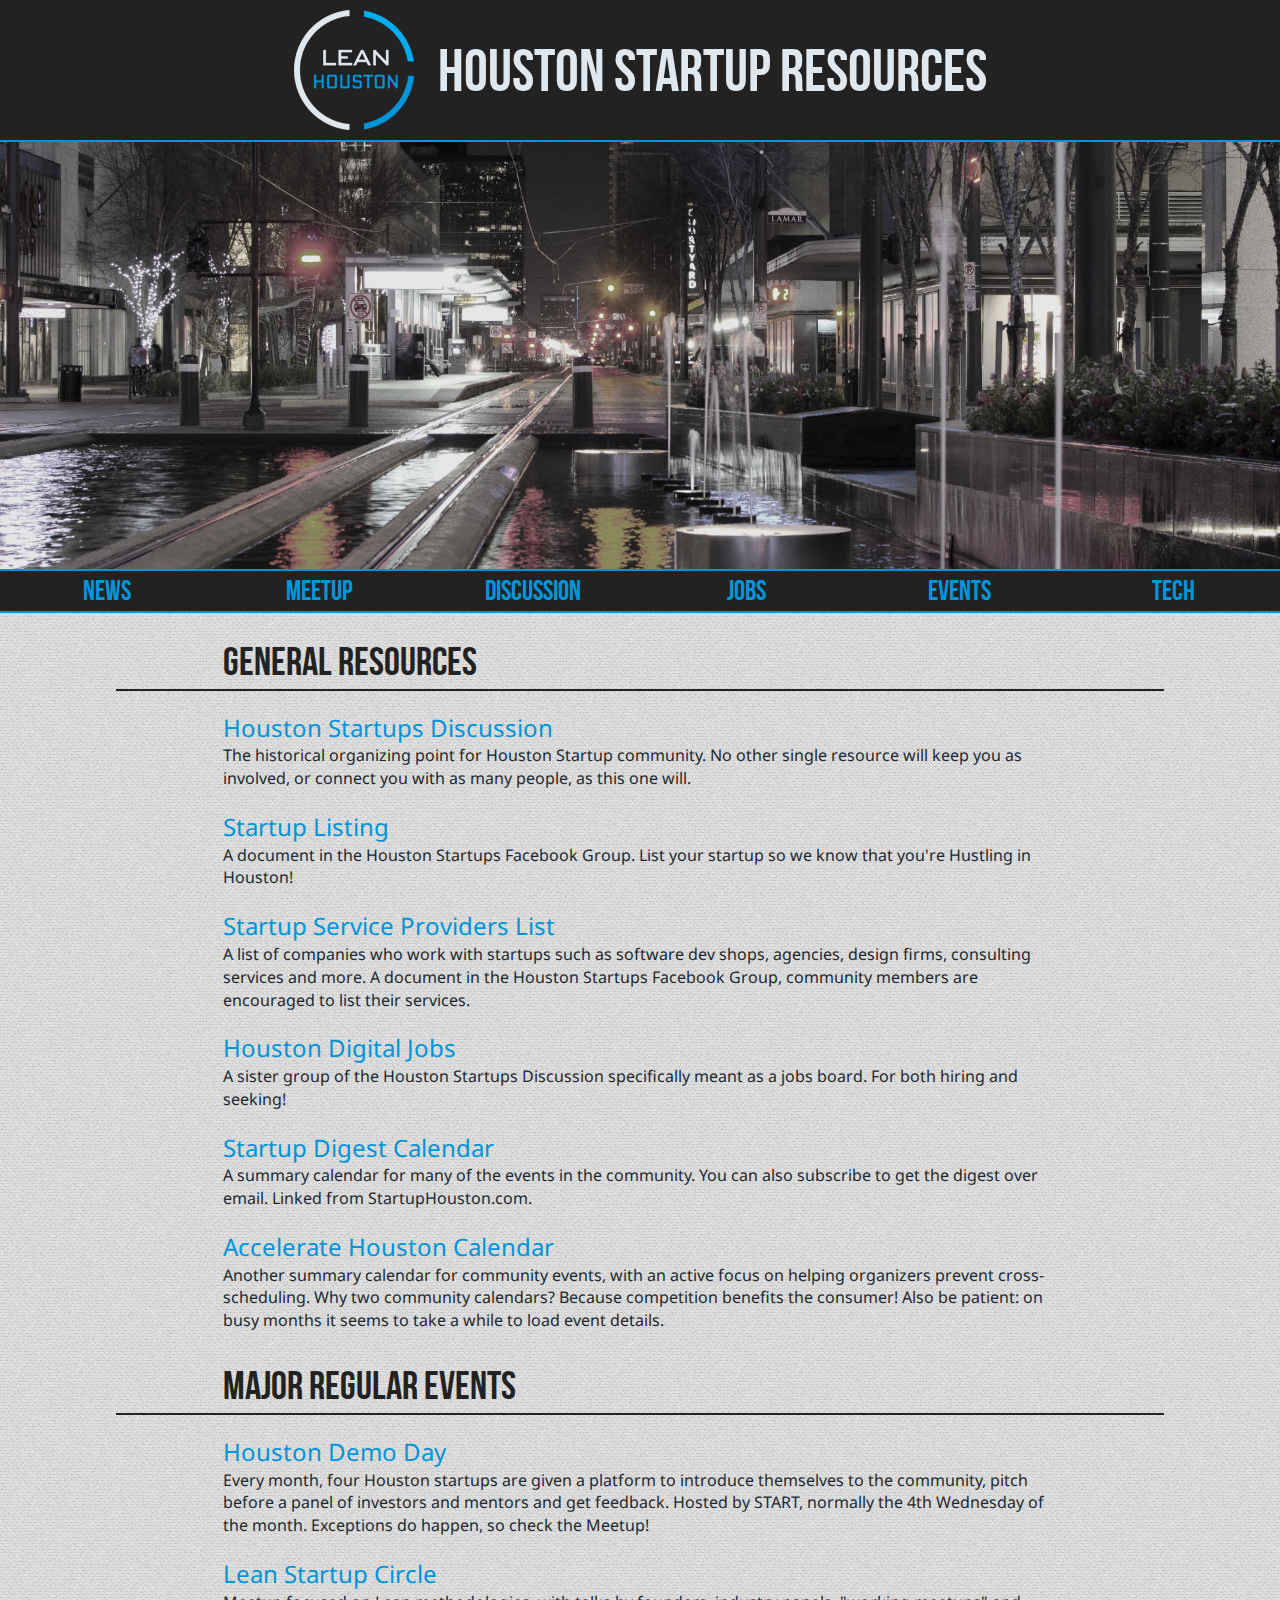
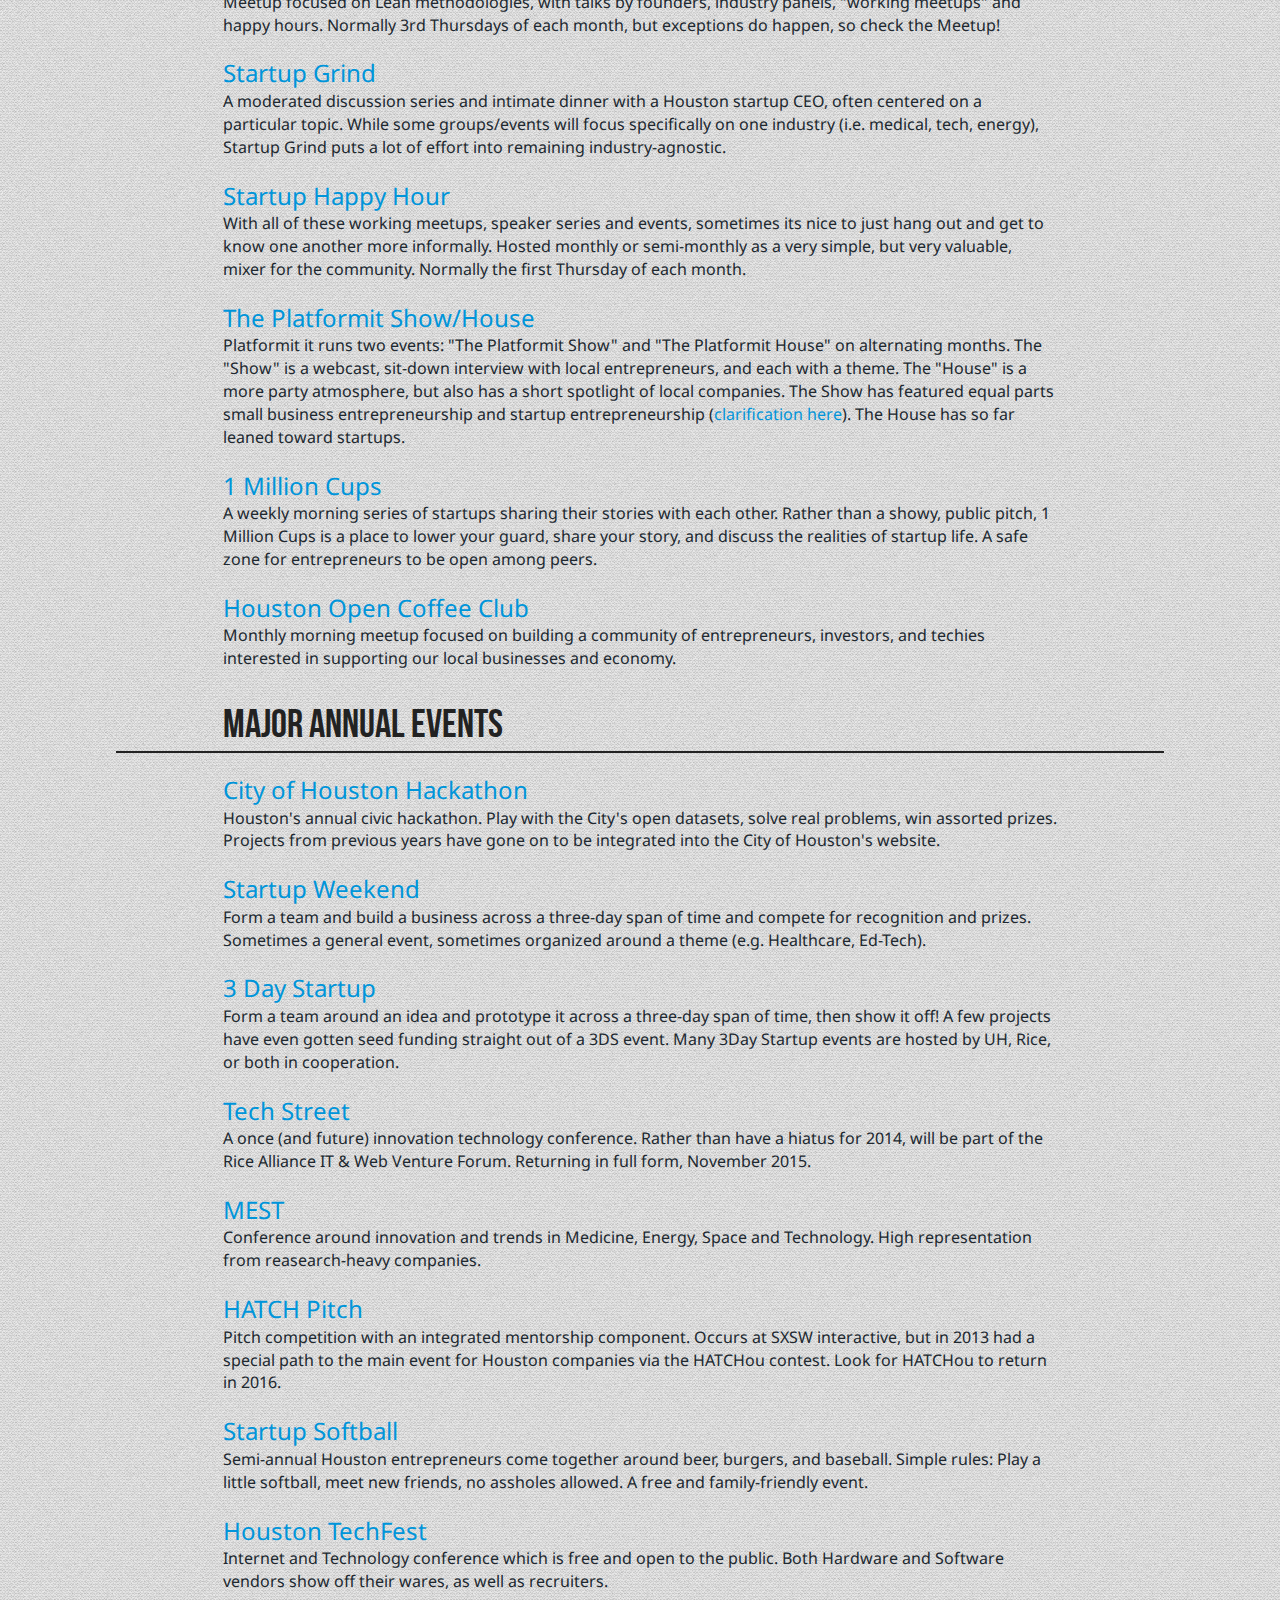
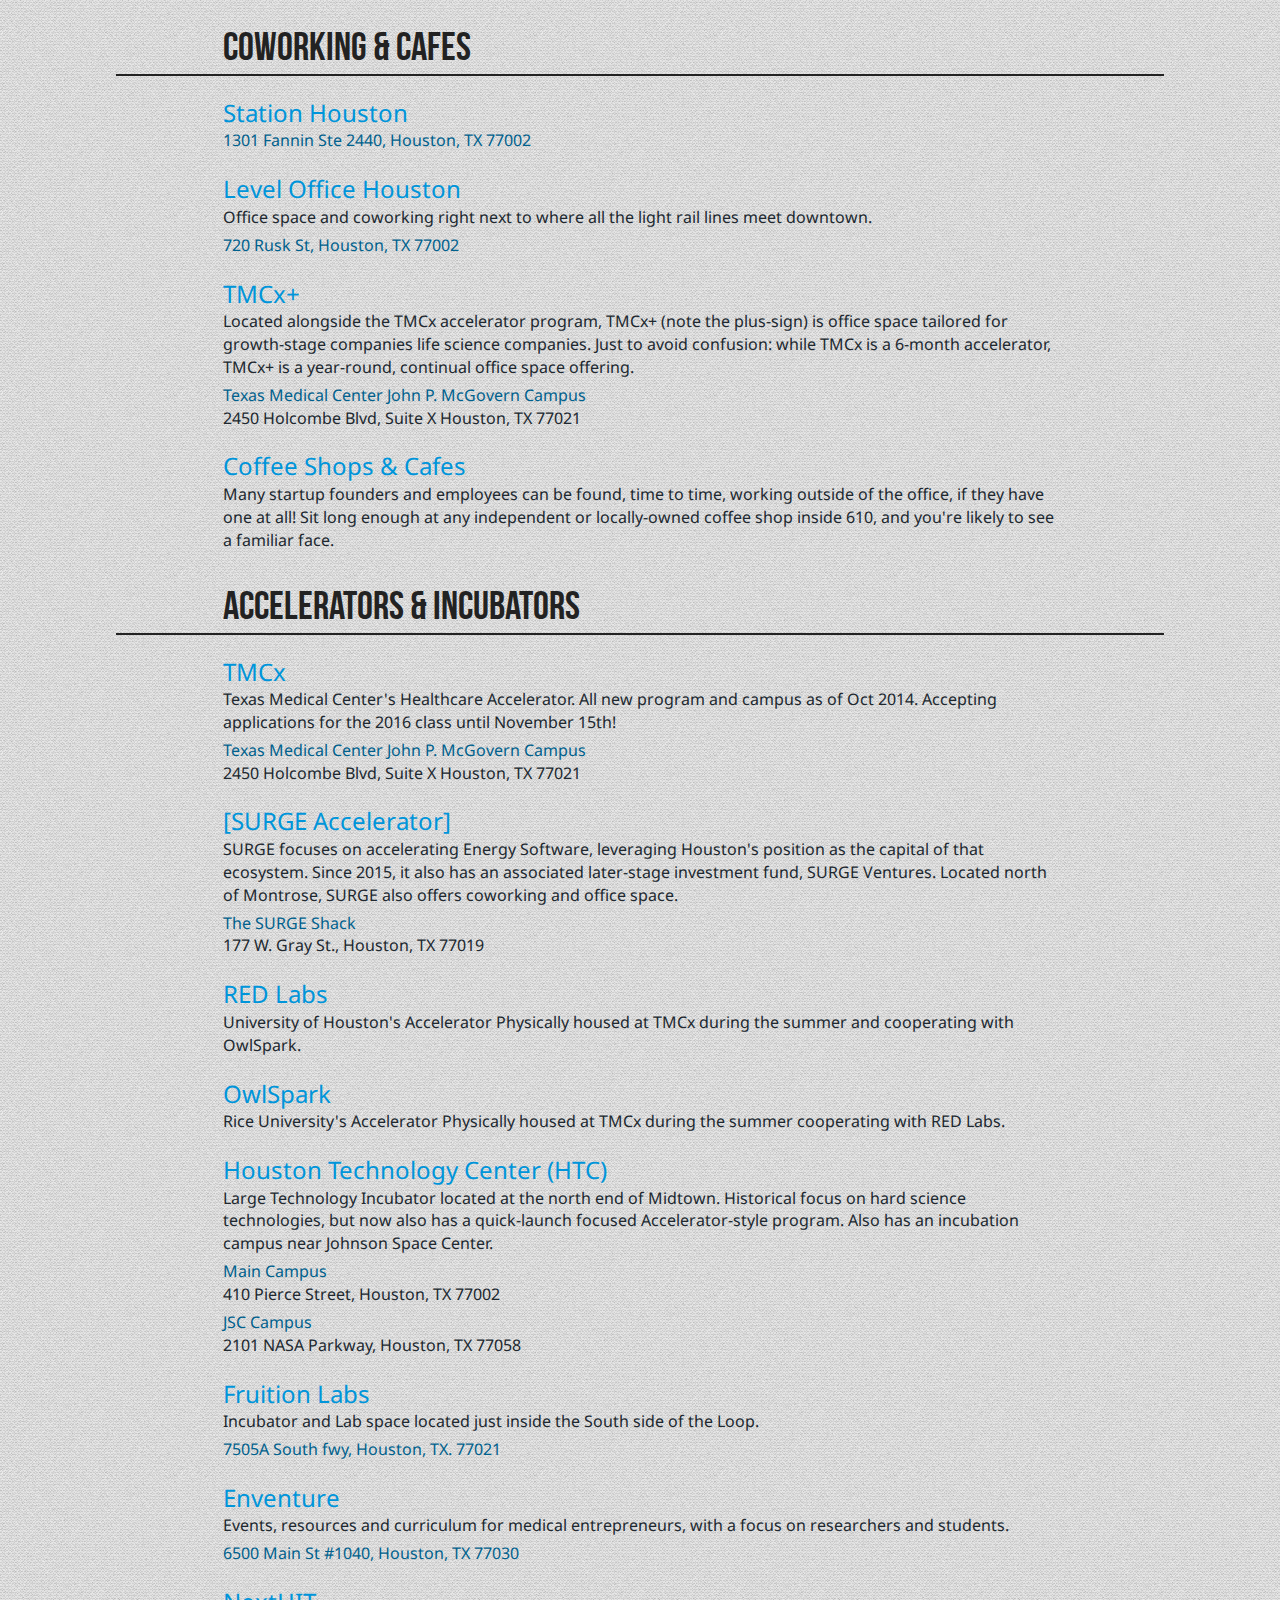
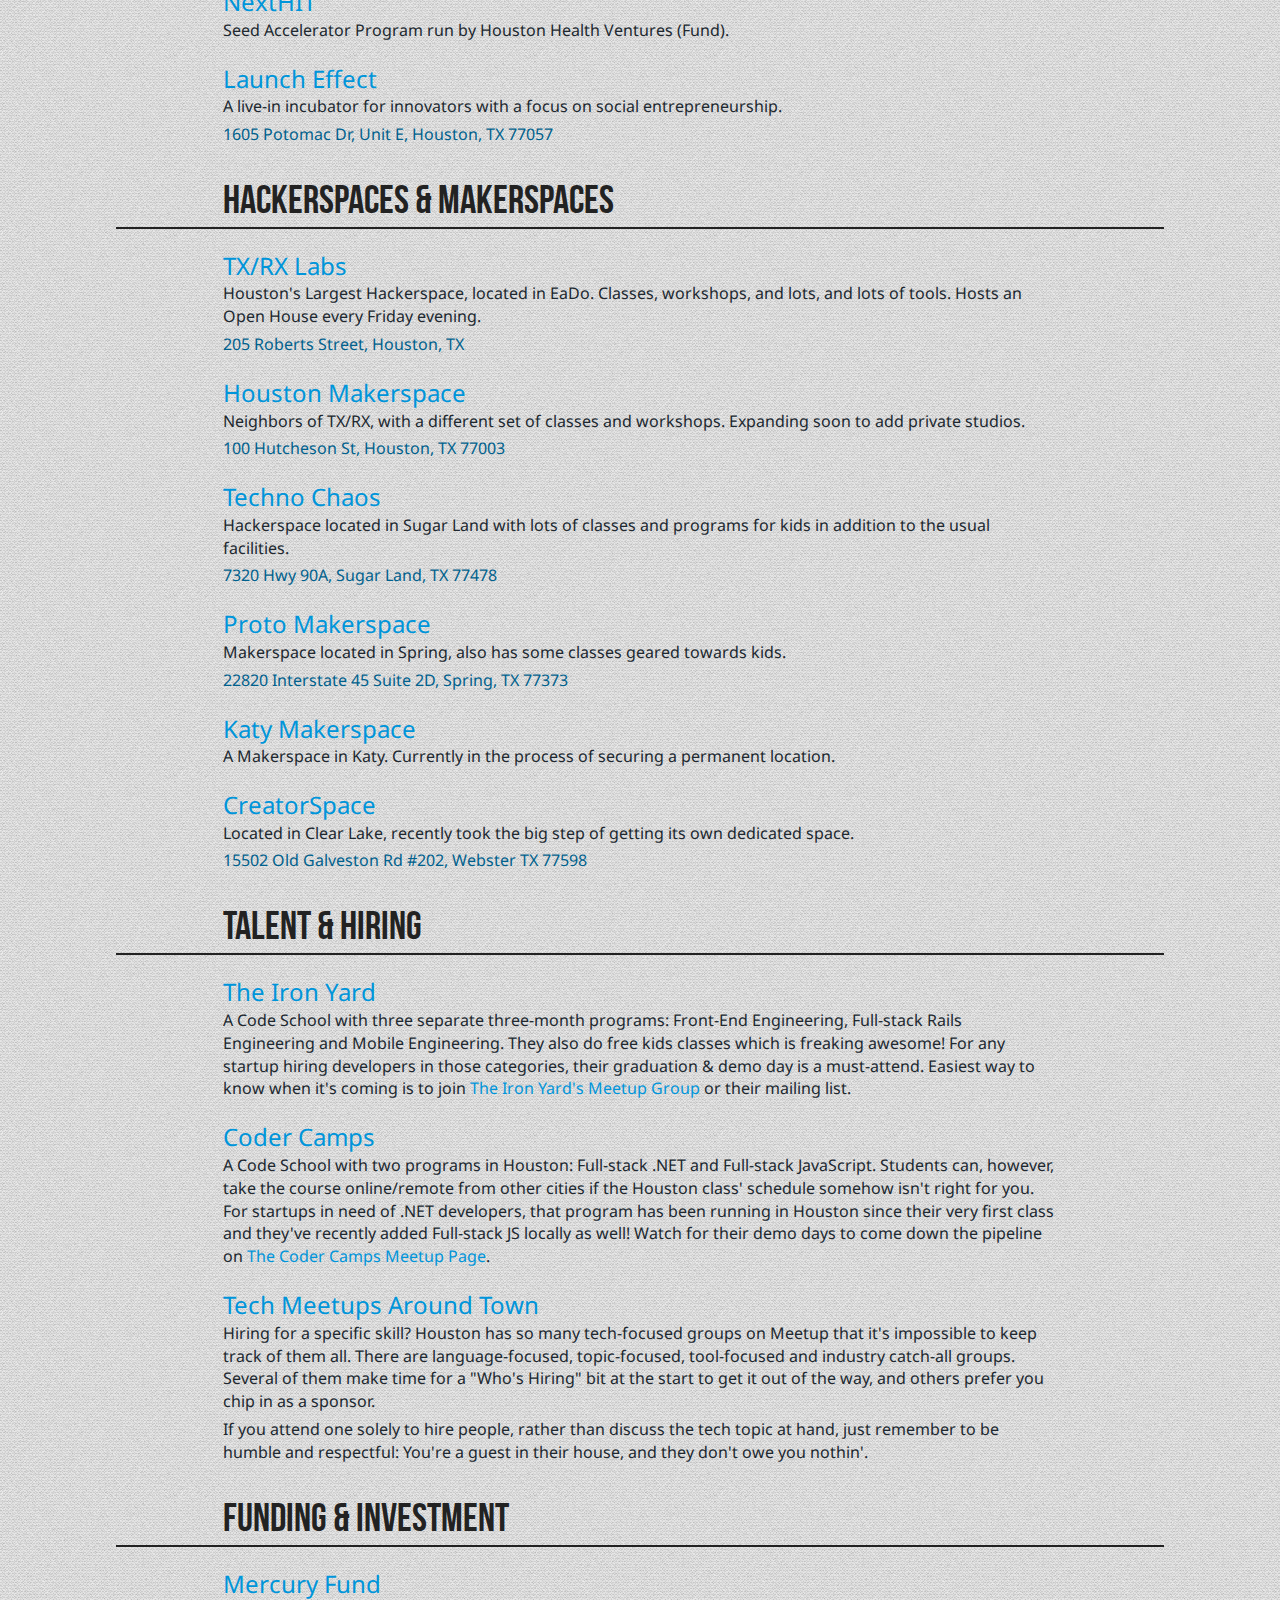
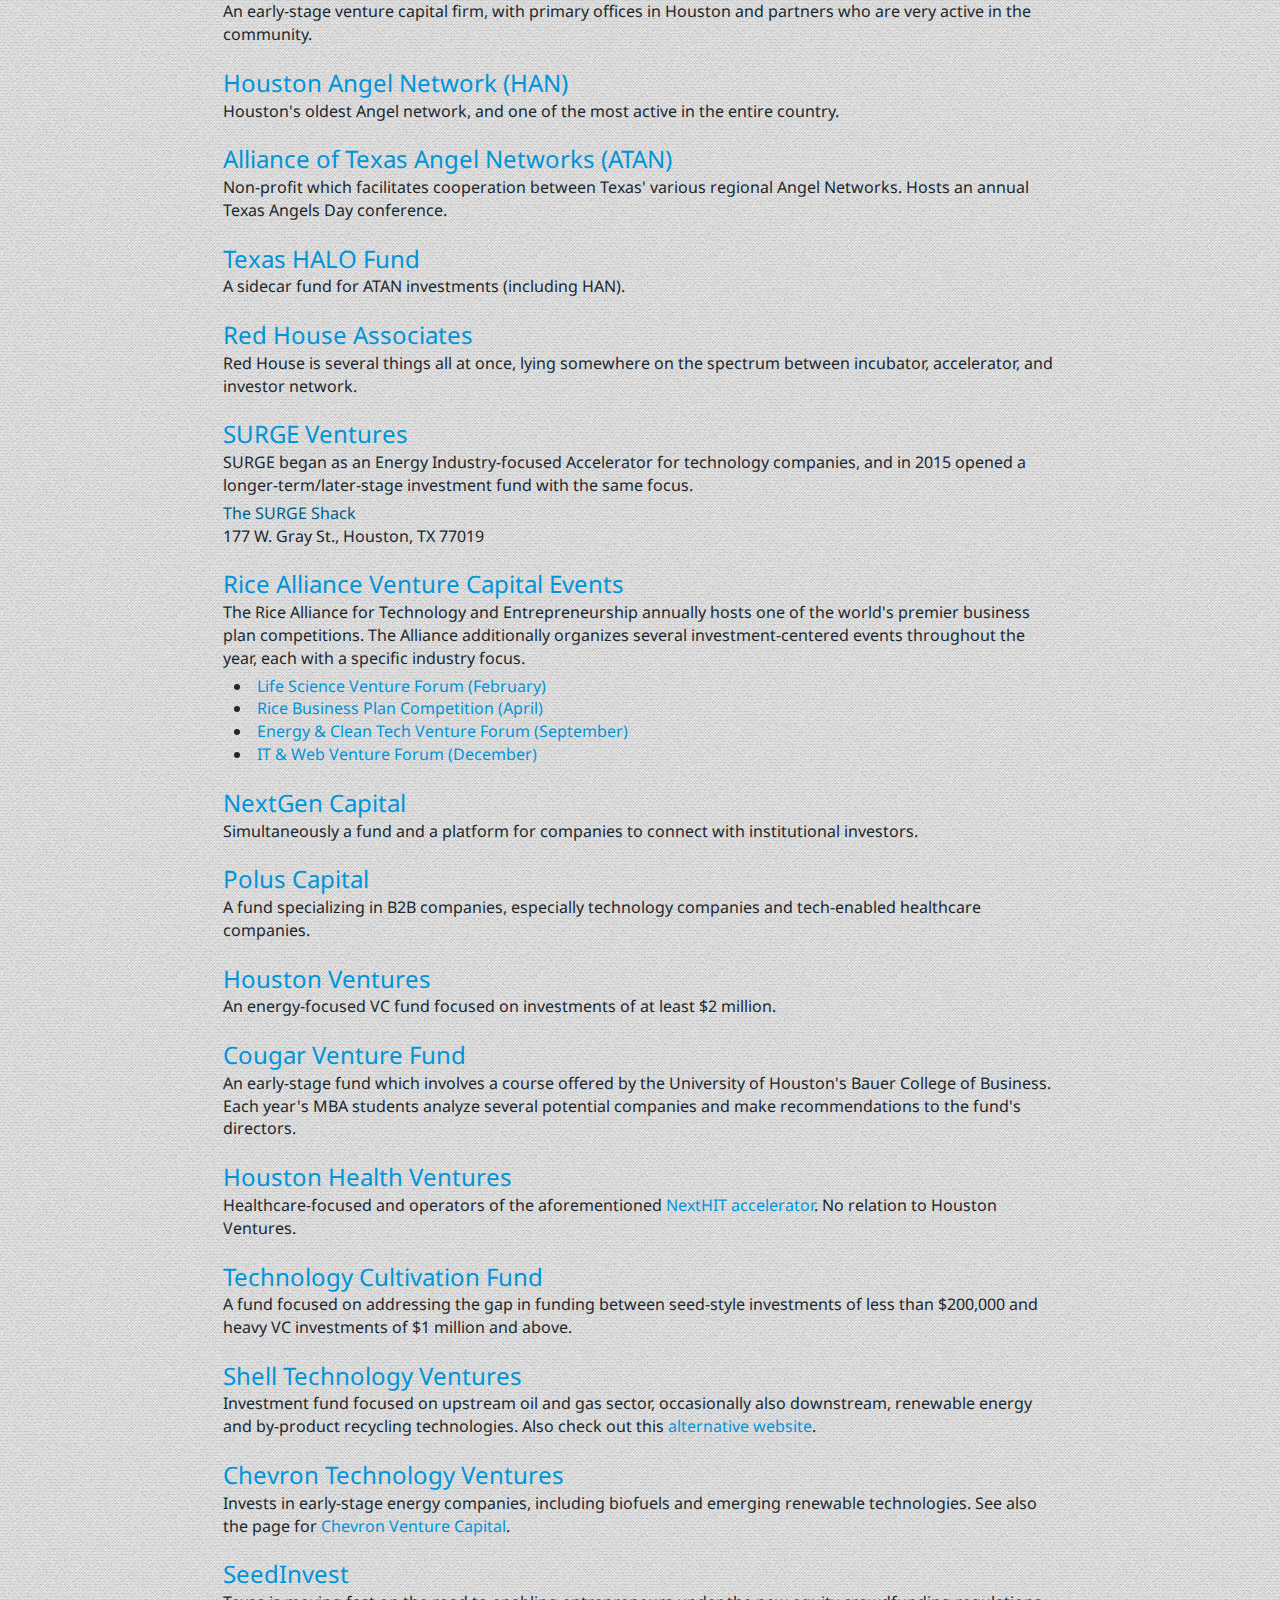
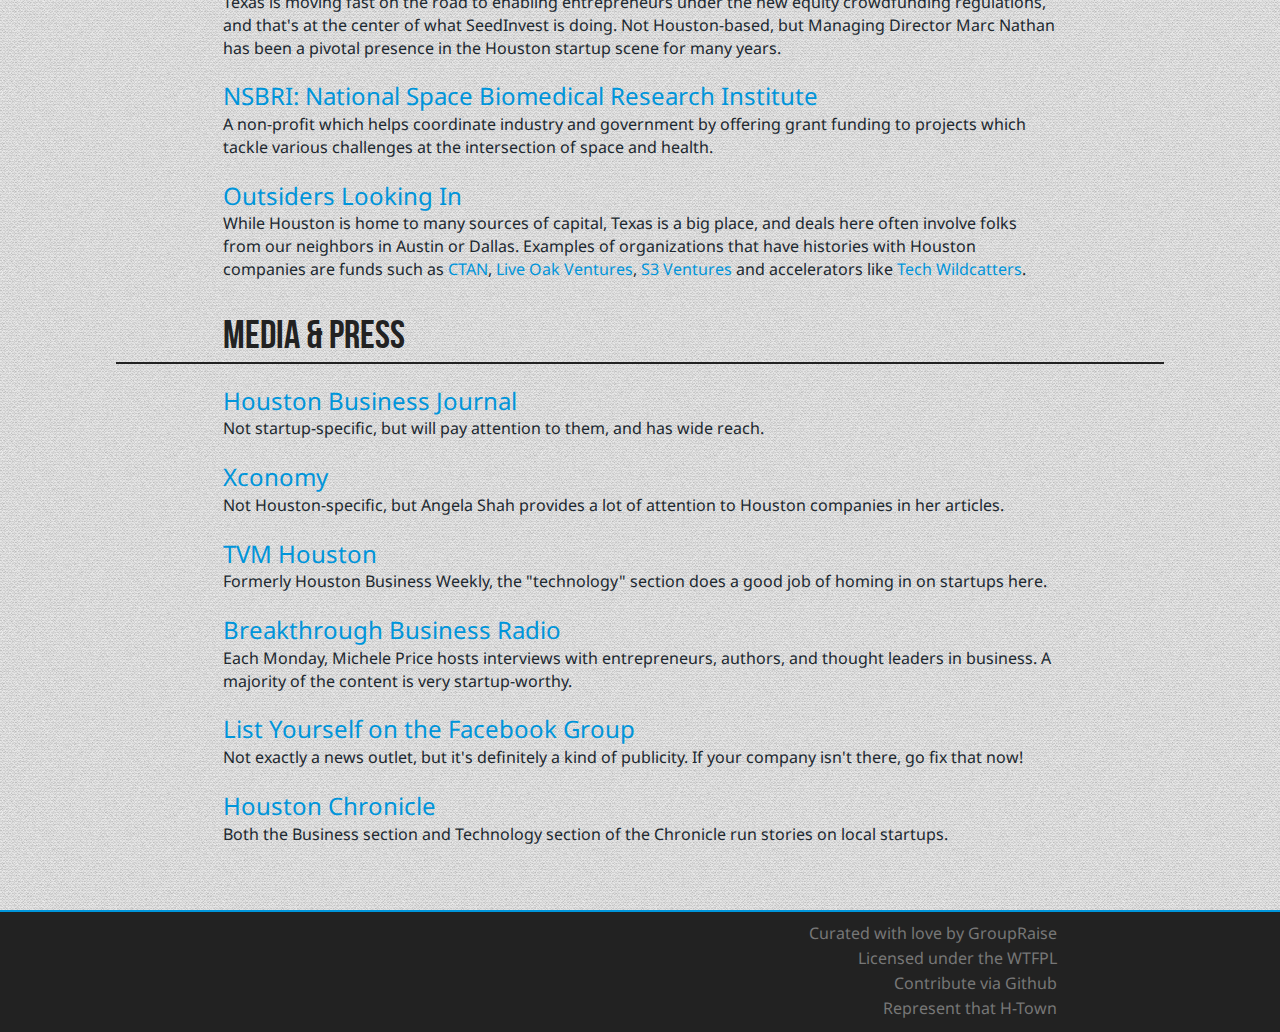
<file: index.html>
<!doctype html>
<html>
  <head>
    <meta charset="utf-8">
    <!-- Always force latest IE rendering engine or request Chrome Frame -->
    <meta content="IE=edge,chrome=1" http-equiv="X-UA-Compatible">

    <!-- The internet is horribly broken. Screen sizes are horribly broken. Put the two together and what you get is a tale of violence and poverty -->
    <meta name="viewport" content="width=device-width, initial-scale=1.0">

    <!-- Use title if it's in the page YAML frontmatter -->
    <title>Houston Startup Resources | Houston Lean Startup Circle</title>

    <link href='http://fonts.googleapis.com/css?family=Droid+Sans:400,700' rel='stylesheet' type='text/css'>
    <link href="/stylesheets/all.css" rel="stylesheet" type="text/css" />
    <script src="/javascripts/all.js" type="text/javascript"></script>
  </head>

  <body class="index">
    <!-- Logo, Heading, Banner & Links Bar -->
<div class="header">
  <div class="title-region">
    <div class="logo">
      <div class="hide-for-medium-up">
        <img src="images/lean-circle-houston-offwhite-160.png" alt="Houston Lean Startup Circle" class="halfsize-image">
      </div>
      <div class="show-for-medium">
        <img src="images/lean-circle-houston-offwhite-80.png" alt="Houston Lean Startup Circle">
        <h1>Houston Startup Resources</h1>
      </div>
      <div class="show-for-large-up">
        <img src="images/lean-circle-houston-offwhite-120.png" alt="Houston Lean Startup Circle">
        <h1>Houston Startup Resources</h1>
      </div>
    </div>
  </div>

  <div class="photo-banner">
    <div class="hide-for-large-up">
      <img src="images/metrorail_mobile.jpg">
    </div>
    <div class="show-for-large-up">
      <img src="images/metrorail_banner.jpg">
    </div>
  </div>

  <div class="links-bar">
    <div class="links-group">
    <a href="http://startuphouston.com/" class="links-bar-link">
  <div class="links-bar-item">
    NEWS
  </div>
</a>

    <a href="http://www.meetup.com/leanhouston/" class="links-bar-link">
  <div class="links-bar-item">
    MEETUP
  </div>
</a>

    <a href="https://www.facebook.com/groups/houstonstartups/" class="links-bar-link">
  <div class="links-bar-item">
    DISCUSSION
  </div>
</a>

    </div>
    <div class="links-group">
    <a href="https://www.facebook.com/groups/houstondigitaljobs/" class="links-bar-link">
  <div class="links-bar-item">
    JOBS
  </div>
</a>

    <a href="http://acceleratehouston.com/" class="links-bar-link">
  <div class="links-bar-item">
    EVENTS
  </div>
</a>

    <a href="#" class="links-bar-link">
  <div class="links-bar-item">
    TECH
  </div>
</a>

    </div>
  </div>
</div>


<!-- Main Resource Content -->
<div class="resource-listing">
    <div class="resource-group" id="general_resources">
      <div class="small-12 medium-10 large-8 medium-centered columns">
        <h2>General Resources</h2>
      </div>
      <div class="small-12 medium-12 large-10 medium-centered columns">
        <hr class="heading-underline">
      </div>
      <div class="small-12 medium-10 large-8 medium-centered columns">
        <h3 id="houston-startups-discussionhttpswwwfacebookcomgroupshoustonstartups"><a href="https://www.facebook.com/groups/houstonstartups/">Houston Startups Discussion</a></h3>
<p>The historical organizing point for Houston Startup community. No other single resource will keep you as involved, or connect you with as many people, as this one will.</p>

<h3 id="startup-listinghttpswwwfacebookcomnoteshouston-startupslist-of-houston-startups162095073874645"><a href="https://www.facebook.com/notes/houston-startups/list-of-houston-startups/162095073874645">Startup Listing</a></h3>
<p>A document in the Houston Startups Facebook Group. List your startup so we know that you're Hustling in Houston!</p>

<h3 id="startup-service-providers-listhttpswwwfacebookcomnoteshouston-startupsstartup-service-providers164014337016052"><a href="https://www.facebook.com/notes/houston-startups/startup-service-providers/164014337016052">Startup Service Providers List</a></h3>
<p>A list of companies who work with startups such as software dev shops, agencies, design firms, consulting services and more. A document in the Houston Startups Facebook Group, community members are encouraged to list their services.</p>

<h3 id="houston-digital-jobshttpswwwfacebookcomgroupshoustondigitaljobs"><a href="https://www.facebook.com/groups/houstondigitaljobs/">Houston Digital Jobs</a></h3>
<p>A sister group of the Houston Startups Discussion specifically meant as a jobs board. For both hiring and seeking!</p>

<h3 id="startup-digest-calendarhttpswwwstartupdigestcomdigestshouston"><a href="https://www.startupdigest.com/digests/houston">Startup Digest Calendar</a></h3>
<p>A summary calendar for many of the events in the community. You can also subscribe to get the digest over email. Linked from StartupHouston.com.</p>

<h3 id="accelerate-houston-calendarhttpacceleratehoustoncom"><a href="http://acceleratehouston.com/">Accelerate Houston Calendar</a></h3>
<p>Another summary calendar for community events, with an active focus on helping organizers prevent cross-scheduling. Why two community calendars? Because competition benefits the consumer! Also be patient: on busy months it seems to take a while to load event details.</p>

      </div>
    </div>
    <div class="resource-group" id="major_regular_events">
      <div class="small-12 medium-10 large-8 medium-centered columns">
        <h2>Major Regular Events</h2>
      </div>
      <div class="small-12 medium-12 large-10 medium-centered columns">
        <hr class="heading-underline">
      </div>
      <div class="small-12 medium-10 large-8 medium-centered columns">
        <h3 id="houston-demo-dayhttpwwwmeetupcomhoustons-startup-demo-day"><a href="http://www.meetup.com/Houstons-Startup-Demo-Day/">Houston Demo Day</a></h3>
<p>Every month, four Houston startups are given a platform to introduce themselves to the community, pitch before a panel of investors and mentors and get feedback. Hosted by START, normally the 4th Wednesday of the month. Exceptions do happen, so check the Meetup!</p>

<h3 id="lean-startup-circlehttpwwwmeetupcomleanhouston"><a href="http://www.meetup.com/leanhouston/">Lean Startup Circle</a></h3>
<p>Meetup focused on Lean methodologies, with talks by founders, industry panels, "working meetups" and happy hours. Normally 3rd Thursdays of each month, but exceptions do happen, so check the Meetup!</p>

<h3 id="startup-grindhttpstartupgrindcomhouston"><a href="http://startupgrind.com/houston/">Startup Grind</a></h3>
<p>A moderated discussion series and intimate dinner with a Houston startup CEO, often centered on a particular topic. While some groups/events will focus specifically on one industry (i.e. medical, tech, energy), Startup Grind puts a lot of effort into remaining industry-agnostic.</p>

<h3 id="startup-happy-hourhttpwwweventbritecomojoe-martin-amp-josephine-tran-8402419077"><a href="http://www.eventbrite.com/o/joe-martin-amp-josephine-tran-8402419077">Startup Happy Hour</a></h3>
<p>With all of these working meetups, speaker series and events, sometimes its nice to just hang out and get to know one another more informally. Hosted monthly or semi-monthly as a very simple, but very valuable, mixer for the community. Normally the first Thursday of each month.</p>

<h3 id="the-platformit-showhousehttpwwwplatformitco"><a href="http://www.platformit.co/">The Platformit Show/House</a></h3>
<p>Platformit it runs two events: "The Platformit Show" and "The Platformit House" on alternating months. The "Show" is a webcast, sit-down interview with local entrepreneurs, and each with a theme. The "House" is a more party atmosphere, but also has a short spotlight of local companies. The Show has featured equal parts small business entrepreneurship and startup entrepreneurship (<a href="https://www.youtube.com/watch?v=CIA9ikESXYI">clarification here</a>). The House has so far leaned toward startups.</p>

<h3 id="million-cupshttphoustonsites1millioncupscom"><a href="http://houston.sites.1millioncups.com/">1 Million Cups</a></h3>
<p>A weekly morning series of startups sharing their stories with each other. Rather than a showy, public pitch, 1 Million Cups is a place to lower your guard, share your story, and discuss the realities of startup life. A safe zone for entrepreneurs to be open among peers.</p>

<h3 id="houston-open-coffee-clubhttpwwwmeetupcomopencoffeehouston"><a href="http://www.meetup.com/opencoffeehouston/">Houston Open Coffee Club</a></h3>
<p>Monthly morning meetup focused on building a community of entrepreneurs, investors, and techies interested in supporting our local businesses and economy.</p>


      </div>
    </div>
    <div class="resource-group" id="major_annual_events">
      <div class="small-12 medium-10 large-8 medium-centered columns">
        <h2>Major Annual Events</h2>
      </div>
      <div class="small-12 medium-12 large-10 medium-centered columns">
        <hr class="heading-underline">
      </div>
      <div class="small-12 medium-10 large-8 medium-centered columns">
        <h3 id="city-of-houston-hackathonhttphoustonhackathoncom"><a href="http://houstonhackathon.com/">City of Houston Hackathon</a></h3>
<p>Houston's annual civic hackathon. Play with the City's open datasets, solve real problems, win assorted prizes. Projects from previous years have gone on to be integrated into the City of Houston's website.</p>

<h3 id="startup-weekendhttpwwwupcocommunitiesusahouston"><a href="http://www.up.co/communities/usa/houston/">Startup Weekend</a></h3>
<p>Form a team and build a business across a three-day span of time and compete for recognition and prizes. Sometimes a general event, sometimes organized around a theme (e.g. Healthcare, Ed-Tech).</p>

<h3 id="day-startuphttpwww3daystartuporg"><a href="http://www.3daystartup.org/">3 Day Startup</a></h3>
<p>Form a team around an idea and prototype it across a three-day span of time, then show it off! A few projects have even gotten seed funding straight out of a 3DS event. Many 3Day Startup events are hosted by UH, Rice, or both in cooperation.</p>

<h3 id="tech-streethttptechstreetconferencecom"><a href="http://techstreetconference.com/">Tech Street</a></h3>
<p>A once (and future) innovation technology conference. Rather than have a hiatus for 2014, will be part of the Rice Alliance IT &amp; Web Venture Forum. Returning in full form, November 2015.</p>

<h3 id="mesthttpsmestconferencecom"><a href="https://mestconference.com/">MEST</a></h3>
<p>Conference around innovation and trends in Medicine, Energy, Space and Technology. High representation from reasearch-heavy companies.</p>

<h3 id="hatch-pitchhttpwwwhatchpitchcom"><a href="http://www.hatchpitch.com/">HATCH Pitch</a></h3>
<p>Pitch competition with an integrated mentorship component. Occurs at SXSW interactive, but in 2013 had a special path to the main event for Houston companies via the HATCHou contest. Look for HATCHou to return in 2016.</p>

<h3 id="startup-softballhttpwwwstartupsoftballcom"><a href="http://www.startupsoftball.com/">Startup Softball</a></h3>
<p>Semi-annual Houston entrepreneurs come together around beer, burgers, and baseball. Simple rules: Play a little softball, meet new friends, no assholes allowed. A free and family-friendly event.</p>

<h3 id="houston-techfesthttphoustontechfest-publicsharepointcom"><a href="http://houstontechfest-public.sharepoint.com/">Houston TechFest</a></h3>
<p>Internet and Technology conference which is free and open to the public. Both Hardware and Software vendors show off their wares, as well as recruiters.</p>

      </div>
    </div>
    <div class="resource-group" id="coworking_and_cafes">
      <div class="small-12 medium-10 large-8 medium-centered columns">
        <h2>Coworking & Cafes</h2>
      </div>
      <div class="small-12 medium-12 large-10 medium-centered columns">
        <hr class="heading-underline">
      </div>
      <div class="small-12 medium-10 large-8 medium-centered columns">
        <h3 id="station-houstonhttpwwwstationhoustoncom"><a href="http://www.stationhouston.com/">Station Houston</a></h3>

<p><a href="https://www.google.com/maps?q=1301 Fannin Ste 2440, Houston, TX 77002" target="_blank" class="address-link">
  <span class="address-block">
      <span class="location-name">1301 Fannin Ste 2440, Houston, TX 77002</span>
  </span>
</a></p>

<h3 id="level-office-houstonhttplevelofficecomlocations720-rusk"><a href="http://leveloffice.com/locations/720-rusk/">Level Office Houston</a></h3>
<p>Office space and coworking right next to where all the light rail lines meet downtown.</p>

<p><a href="https://www.google.com/maps?q=720 Rusk St, Houston, TX 77002" target="_blank" class="address-link">
  <span class="address-block">
      <span class="location-name">720 Rusk St, Houston, TX 77002</span>
  </span>
</a></p>

<h3 id="tmcxhttpwwwtmcinnovationorgtmc-x-plusabout"><a href="http://www.tmcinnovation.org/tmc-x-plus/about/">TMCx+</a></h3>
<p>Located alongside the TMCx accelerator program, TMCx+ (note the plus-sign) is office space tailored for growth-stage companies life science companies. Just to avoid confusion: while TMCx is a 6-month accelerator, TMCx+ is a year-round, continual office space offering.</p>

<p><a href="https://www.google.com/maps?q=2450 Holcombe Blvd, Suite X Houston, TX 77021" target="_blank" class="address-link">
  <span class="address-block">
      <span class="location-name">Texas Medical Center John P. McGovern Campus</span><br />
      <span class="address-text">2450 Holcombe Blvd, Suite X Houston, TX 77021</span>
  </span>
</a></p>

<h3 id="coffee-shops--cafes">Coffee Shops &amp; Cafes</h3>
<p>Many startup founders and employees can be found, time to time, working outside of the office, if they have one at all! Sit long enough at any independent or locally-owned coffee shop inside 610, and you're likely to see a familiar face.</p>


      </div>
    </div>
    <div class="resource-group" id="accelerators_and_incubators">
      <div class="small-12 medium-10 large-8 medium-centered columns">
        <h2>Accelerators & Incubators</h2>
      </div>
      <div class="small-12 medium-12 large-10 medium-centered columns">
        <hr class="heading-underline">
      </div>
      <div class="small-12 medium-10 large-8 medium-centered columns">
        <h3 id="tmcxhttpwwwtmcinnovationorgtmc-x"><a href="http://www.tmcinnovation.org/tmc-x/">TMCx</a></h3>
<p>Texas Medical Center's Healthcare Accelerator. All new program and campus as of Oct 2014. Accepting applications for the 2016 class until November 15th!</p>

<p><a href="https://www.google.com/maps?q=2450 Holcombe Blvd, Suite X Houston, TX 77021" target="_blank" class="address-link">
  <span class="address-block">
      <span class="location-name">Texas Medical Center John P. McGovern Campus</span><br />
      <span class="address-text">2450 Holcombe Blvd, Suite X Houston, TX 77021</span>
  </span>
</a></p>

<h3 id="surge-accelerator">[SURGE Accelerator]</h3>
<p>SURGE focuses on accelerating Energy Software, leveraging Houston's position as the capital of that ecosystem. Since 2015, it also has an associated later-stage investment fund, SURGE Ventures. Located north of Montrose, SURGE also offers coworking and office space.</p>

<p><a href="https://www.google.com/maps?q=177 W. Gray St., Houston, TX 77019" target="_blank" class="address-link">
  <span class="address-block">
      <span class="location-name">The SURGE Shack</span><br />
      <span class="address-text">177 W. Gray St., Houston, TX 77019</span>
  </span>
</a></p>

<h3 id="red-labshttpredlabsuhedu"><a href="http://redlabs.uh.edu/">RED Labs</a></h3>
<p>University of Houston's Accelerator
Physically housed at TMCx during the summer and cooperating with OwlSpark.</p>

<h3 id="owlsparkhttpowlsparkcom"><a href="http://owlspark.com/">OwlSpark</a></h3>
<p>Rice University's Accelerator
Physically housed at TMCx during the summer cooperating with RED Labs.</p>

<h3 id="houston-technology-center-htchttphoustontechorg"><a href="http://houstontech.org/">Houston Technology Center (HTC)</a></h3>
<p>Large Technology Incubator located at the north end of Midtown. Historical focus on hard science technologies, but now also has a quick-launch focused Accelerator-style program. Also has an incubation campus near Johnson Space Center.</p>

<p><a href="https://www.google.com/maps?q=410 Pierce Street, Houston, TX 77002" target="_blank" class="address-link">
  <span class="address-block">
      <span class="location-name">Main Campus</span><br />
      <span class="address-text">410 Pierce Street, Houston, TX 77002</span>
  </span>
</a></p>

<p><a href="https://www.google.com/maps?q=2101 NASA Parkway, Houston, TX 77058" target="_blank" class="address-link">
  <span class="address-block">
      <span class="location-name">JSC Campus</span><br />
      <span class="address-text">2101 NASA Parkway, Houston, TX 77058</span>
  </span>
</a></p>

<h3 id="fruition-labshttpfruitiontechlabscom"><a href="http://fruitiontechlabs.com/">Fruition Labs</a></h3>
<p>Incubator and Lab space located just inside the South side of the Loop.</p>

<p><a href="https://www.google.com/maps?q=7505A South fwy, Houston, TX. 77021" target="_blank" class="address-link">
  <span class="address-block">
      <span class="location-name">7505A South fwy, Houston, TX. 77021</span>
  </span>
</a></p>

<h3 id="enventurehttpwwwenventureorg"><a href="http://www.enventure.org/">Enventure</a></h3>
<p>Events, resources and curriculum for medical entrepreneurs, with a focus on researchers and students.</p>

<p><a href="https://www.google.com/maps?q=6500 Main St #1040, Houston, TX 77030" target="_blank" class="address-link">
  <span class="address-block">
      <span class="location-name">6500 Main St #1040, Houston, TX 77030</span>
  </span>
</a></p>

<h3 id="nexthithttpwwwhoustonhealthventurescomnexthit-accelerator-program-application"><a href="http://www.houstonhealthventures.com/nexthit-accelerator-program-application/">NextHIT</a></h3>
<p>Seed Accelerator Program run by Houston Health Ventures (Fund).</p>

<h3 id="launch-effecthttpwwwlauncheffecthoustoncom"><a href="http://www.launcheffecthouston.com/">Launch Effect</a></h3>
<p>A live-in incubator for innovators with a focus on social entrepreneurship.</p>

<p><a href="https://www.google.com/maps?q=1605 Potomac Dr, Unit E, Houston, TX 77057" target="_blank" class="address-link">
  <span class="address-block">
      <span class="location-name">1605 Potomac Dr, Unit E, Houston, TX 77057</span>
  </span>
</a></p>


      </div>
    </div>
    <div class="resource-group" id="hackerspaces_and_makerspaces">
      <div class="small-12 medium-10 large-8 medium-centered columns">
        <h2>Hackerspaces & Makerspaces</h2>
      </div>
      <div class="small-12 medium-12 large-10 medium-centered columns">
        <hr class="heading-underline">
      </div>
      <div class="small-12 medium-10 large-8 medium-centered columns">
        <h3 id="txrx-labshttpstxrxlabsorg"><a href="https://txrxlabs.org/">TX/RX Labs</a></h3>
<p>Houston's Largest Hackerspace, located in EaDo. Classes, workshops, and lots, and lots of tools. Hosts an Open House every Friday evening.</p>

<p><a href="https://www.google.com/maps?q=205 Roberts Street, Houston, TX" target="_blank" class="address-link">
  <span class="address-block">
      <span class="location-name">205 Roberts Street, Houston, TX</span>
  </span>
</a></p>

<h3 id="houston-makerspacehttphoustonmakerspacecom"><a href="http://houstonmakerspace.com/">Houston Makerspace</a></h3>
<p>Neighbors of TX/RX, with a different set of classes and workshops. Expanding soon to add private studios.</p>

<p><a href="https://www.google.com/maps?q=100 Hutcheson St, Houston, TX 77003" target="_blank" class="address-link">
  <span class="address-block">
      <span class="location-name">100 Hutcheson St, Houston, TX 77003</span>
  </span>
</a></p>

<h3 id="techno-chaoshttpwwwtechno-chaoscom"><a href="http://www.techno-chaos.com/">Techno Chaos</a></h3>
<p>Hackerspace located in Sugar Land with lots of classes and programs for kids in addition to the usual facilities.</p>

<p><a href="https://www.google.com/maps?q=7320 Hwy 90A, Sugar Land, TX 77478" target="_blank" class="address-link">
  <span class="address-block">
      <span class="location-name">7320 Hwy 90A, Sugar Land, TX 77478</span>
  </span>
</a></p>

<h3 id="proto-makerspacehttpprotomxcom"><a href="http://protomx.com/">Proto Makerspace</a></h3>
<p>Makerspace located in Spring, also has some classes geared towards kids.</p>

<p><a href="https://www.google.com/maps?q=22820 Interstate 45 Suite 2D, Spring, TX 77373" target="_blank" class="address-link">
  <span class="address-block">
      <span class="location-name">22820 Interstate 45 Suite 2D, Spring, TX 77373</span>
  </span>
</a></p>

<h3 id="katy-makerspacehttpkatymakerspacecom"><a href="http://katymakerspace.com/">Katy Makerspace</a></h3>
<p>A Makerspace in Katy. Currently in the process of securing a permanent location.</p>

<h3 id="creatorspacehttpwwwcreatorspacedreamhosterscom"><a href="http://www.creatorspace.dreamhosters.com/">CreatorSpace</a></h3>
<p>Located in Clear Lake, recently took the big step of getting its own dedicated space.</p>

<p><a href="https://www.google.com/maps?q=15502 Old Galveston Rd #202, Webster TX 77598" target="_blank" class="address-link">
  <span class="address-block">
      <span class="location-name">15502 Old Galveston Rd #202, Webster TX 77598</span>
  </span>
</a></p>


      </div>
    </div>
    <div class="resource-group" id="talent_and_hiring">
      <div class="small-12 medium-10 large-8 medium-centered columns">
        <h2>Talent & Hiring</h2>
      </div>
      <div class="small-12 medium-12 large-10 medium-centered columns">
        <hr class="heading-underline">
      </div>
      <div class="small-12 medium-10 large-8 medium-centered columns">
        <h3 id="the-iron-yardhttptheironyardcomlocationshouston"><a href="http://theironyard.com/locations/houston/">The Iron Yard</a></h3>
<p>A Code School with three separate three-month programs: Front-End Engineering, Full-stack Rails Engineering and Mobile Engineering. They also do free kids classes which is freaking awesome! For any startup hiring developers in those categories, their graduation &amp; demo day is a must-attend. Easiest way to know when it's coming is to join <a href="http://www.meetup.com/The-Iron-Yard-Houston/">The Iron Yard's Meetup Group</a> or their mailing list.</p>

<h3 id="coder-campshttpwwwmeetupcomcoder-camps"><a href="http://www.meetup.com/Coder-Camps/">Coder Camps</a></h3>
<p>A Code School with two programs in Houston: Full-stack .NET and Full-stack JavaScript. Students can, however, take the course online/remote from other cities if the Houston class' schedule somehow isn't right for you. For startups in need of .NET developers, that program has been running in Houston since their very first class and they've recently added Full-stack JS locally as well! Watch for their demo days to come down the pipeline on <a href="http://www.meetup.com/Coder-Camps/">The Coder Camps Meetup Page</a>.</p>

<h3 id="tech-meetups-around-townhttpwwwmeetupcomfindtech"><a href="http://www.meetup.com/find/tech">Tech Meetups Around Town</a></h3>
<p>Hiring for a specific skill? Houston has so many tech-focused groups on Meetup that it's impossible to keep track of them all. There are language-focused, topic-focused, tool-focused and industry catch-all groups. Several of them make time for a "Who's Hiring" bit at the start to get it out of the way, and others prefer you chip in as a sponsor.</p>

<p>If you attend one solely to hire people, rather than discuss the tech topic at hand, just remember to be humble and respectful: You're a guest in their house, and they don't owe you nothin'.</p>

      </div>
    </div>
    <div class="resource-group" id="funding_and_investment">
      <div class="small-12 medium-10 large-8 medium-centered columns">
        <h2>Funding & Investment</h2>
      </div>
      <div class="small-12 medium-12 large-10 medium-centered columns">
        <hr class="heading-underline">
      </div>
      <div class="small-12 medium-10 large-8 medium-centered columns">
        <h3 id="mercury-fundhttpmercuryfundcom"><a href="http://mercuryfund.com/">Mercury Fund</a></h3>
<p>An early-stage venture capital firm, with primary offices in Houston and partners who are very active in the community.</p>

<h3 id="houston-angel-network-hanhttpwwwhoustonangelnetworkorg"><a href="http://www.houstonangelnetwork.org/">Houston Angel Network (HAN)</a></h3>
<p>Houston's oldest Angel network, and one of the most active in the entire country.</p>

<h3 id="alliance-of-texas-angel-networks-atanhttpwwwallianceoftexasangelnetworkscom"><a href="http://www.allianceoftexasangelnetworks.com/">Alliance of Texas Angel Networks (ATAN)</a></h3>
<p>Non-profit which facilitates cooperation between Texas' various regional Angel Networks. Hosts an annual Texas Angels Day conference.</p>

<h3 id="texas-halo-fundhttpwwwenricohalecomtexashalofund"><a href="http://www.enricohale.com/texashalofund/">Texas HALO Fund</a></h3>
<p>A sidecar fund for ATAN investments (including HAN).</p>

<h3 id="red-house-associateshttpwwwredhouseassociatescom"><a href="http://www.redhouseassociates.com/">Red House Associates</a></h3>
<p>Red House is several things all at once, lying somewhere on the spectrum between incubator, accelerator, and investor network.</p>

<h3 id="surge-ventureshttpwwwsurgeventurescom"><a href="http://www.surgeventures.com/">SURGE Ventures</a></h3>
<p>SURGE began as an Energy Industry-focused Accelerator for technology companies, and in 2015 opened a longer-term/later-stage investment fund with the same focus.</p>

<p><a href="https://www.google.com/maps?q=177 W. Gray St., Houston, TX 77019" target="_blank" class="address-link">
  <span class="address-block">
      <span class="location-name">The SURGE Shack</span><br />
      <span class="address-text">177 W. Gray St., Houston, TX 77019</span>
  </span>
</a></p>

<h3 id="rice-alliance-venture-capital-eventshttpalliancericeedu"><a href="http://alliance.rice.edu/">Rice Alliance Venture Capital Events</a></h3>
<p>The Rice Alliance for Technology and Entrepreneurship annually hosts one of the world's premier business plan competitions. The Alliance additionally organizes several investment-centered events throughout the year, each with a specific industry focus.</p>

<ul>
  <li><a href="http://alliance.rice.edu/2014_txlsvf/">Life Science Venture Forum (February)</a></li>
  <li><a href="http://alliance.rice.edu/rbpc.aspx">Rice Business Plan Competition (April)</a></li>
  <li><a href="http://alliance.rice.edu/2014_Energy_Venture_Forum/">Energy &amp; Clean Tech Venture Forum (September)</a></li>
  <li><a href="http://alliance.rice.edu/2014_IT_Web_Venture_Forum/">IT &amp; Web Venture Forum (December)</a></li>
</ul>

<h3 id="nextgen-capitalhttpnextgencapitalmarketscom"><a href="http://nextgencapitalmarkets.com/">NextGen Capital</a></h3>
<p>Simultaneously a fund and a platform for companies to connect with institutional investors.</p>

<h3 id="polus-capitalhttppoluscapitalcom"><a href="http://poluscapital.com/">Polus Capital</a></h3>
<p>A fund specializing in B2B companies, especially technology companies and tech-enabled healthcare companies.</p>

<h3 id="houston-ventureshttpwwwhouvencom"><a href="http://www.houven.com/">Houston Ventures</a></h3>
<p>An energy-focused VC fund focused on investments of at least $2 million.</p>

<h3 id="cougar-venture-fundhttpwwwbaueruheducvf"><a href="http://www.bauer.uh.edu/cvf/">Cougar Venture Fund</a></h3>
<p>An early-stage fund which involves a course offered by the University of Houston's Bauer College of Business. Each year's MBA students analyze several potential companies and make recommendations to the fund's directors.</p>

<h3 id="houston-health-ventureshttpwwwhoustonhealthventurescom"><a href="http://www.houstonhealthventures.com/">Houston Health Ventures</a></h3>
<p>Healthcare-focused and operators of the aforementioned <a href="http://www.houstonhealthventures.com/acceleration/">NextHIT accelerator</a>. No relation to Houston Ventures.</p>

<h3 id="technology-cultivation-fundhttpwwwtechcultivationfundcomtcf"><a href="http://www.techcultivationfund.com/tcf/">Technology Cultivation Fund</a></h3>
<p>A fund focused on addressing the gap in funding between seed-style investments of less than $200,000 and heavy VC investments of $1 million and above.</p>

<h3 id="shell-technology-ventureshttpwwwshelltechnologyventuresfund1com"><a href="http://www.shelltechnologyventuresfund1.com">Shell Technology Ventures</a></h3>
<p>Investment fund focused on upstream oil and gas sector, occasionally also downstream, renewable energy and by-product recycling technologies. Also check out this <a href="http://www.shell.com/global/future-energy/innovation/innovate-with-shell/shell-technology-ventures.html">alternative website</a>.</p>

<h3 id="chevron-technology-ventureshttpwwwchevroncomctv"><a href="http://www.chevron.com/ctv/">Chevron Technology Ventures</a></h3>
<p>Invests in early-stage energy companies, including biofuels and emerging renewable technologies. See also the page for <a href="http://www.chevron.com/ctv/ctvi/">Chevron Venture Capital</a>.</p>

<h3 id="seedinvesthttpswwwseedinvestcom"><a href="https://www.seedinvest.com">SeedInvest</a></h3>
<p>Texas is moving fast on the road to enabling entrepreneurs under the new equity crowdfunding regulations, and that's at the center of what SeedInvest is doing. Not Houston-based, but Managing Director Marc Nathan has been a pivotal presence in the Houston startup scene for many years.</p>

<h3 id="nsbri-national-space-biomedical-research-institutehttpwwwnsbriorg"><a href="http://www.nsbri.org/">NSBRI: National Space Biomedical Research Institute</a></h3>
<p>A non-profit which helps coordinate industry and government by offering grant funding to projects which tackle various challenges at the intersection of space and health.</p>

<h3 id="outsiders-looking-in">Outsiders Looking In</h3>
<p>While Houston is home to many sources of capital, Texas is a big place, and deals here often involve folks from our neighbors in Austin or Dallas. Examples of organizations that have histories with Houston companies are funds such as <a href="http://centraltexasangelnetwork.com/">CTAN</a>, <a href="http://liveoakvp.com/">Live Oak Ventures</a>, <a href="http://www.s3vc.com/">S3 Ventures</a> and accelerators like <a href="http://techwildcatters.com/">Tech Wildcatters</a>.</p>

      </div>
    </div>
    <div class="resource-group" id="media_and_press">
      <div class="small-12 medium-10 large-8 medium-centered columns">
        <h2>Media & Press</h2>
      </div>
      <div class="small-12 medium-12 large-10 medium-centered columns">
        <hr class="heading-underline">
      </div>
      <div class="small-12 medium-10 large-8 medium-centered columns">
        <h3 id="houston-business-journalhttpwwwbizjournalscomhouston"><a href="http://www.bizjournals.com/houston/">Houston Business Journal</a></h3>
<p>Not startup-specific, but will pay attention to them, and has wide reach.</p>

<h3 id="xconomyhttpwwwxconomycomtexas"><a href="http://www.xconomy.com/texas/">Xconomy</a></h3>
<p>Not Houston-specific, but Angela Shah provides a lot of attention to Houston companies in her articles.</p>

<h3 id="tvm-houstonhttpwwwthatvideomagazinecomhoustontechnology"><a href="http://www.thatvideomagazine.com/houston/technology">TVM Houston</a></h3>
<p>Formerly Houston Business Weekly, the "technology" section does a good job of homing in on startups here.</p>

<h3 id="breakthrough-business-radiohttpwhoismichelepricecom"><a href="http://whoismicheleprice.com/">Breakthrough Business Radio</a></h3>
<p>Each Monday, Michele Price hosts interviews with entrepreneurs, authors, and thought leaders in business. A majority of the content is very startup-worthy.</p>

<h3 id="list-yourself-on-the-facebook-grouphttpswwwfacebookcomnoteshouston-startupslist-of-houston-startups162095073874645"><a href="https://www.facebook.com/notes/houston-startups/list-of-houston-startups/162095073874645">List Yourself on the Facebook Group</a></h3>
<p>Not exactly a news outlet, but it's definitely a kind of publicity. If your company isn't there, go fix that now!</p>

<h3 id="houston-chroniclehttpwwwchroncombusiness"><a href="http://www.chron.com/business/">Houston Chronicle</a></h3>
<p>Both the Business section and Technology section of the Chronicle run stories on local startups.</p>


      </div>
    </div>
</div>


<!-- Footer -->
<div class="footer-row">
  <div class="small-12 medium-10 large-8 medium-centered columns">
    <div class="text-right">
      <div class="footer-credits">
        <a href="http://www.groupraise.com" target="_blank">
          Curated with love by GroupRaise
        </a>
      </div>
      <div class="footer-credits">
        <a href="https://github.com/leanhouston/leanhouston.org/blob/master/LICENSE.md" target="_blank">
          Licensed under the WTFPL
        </a>
      </div>
      <div class="footer-credits">
        <a href="https://github.com/leanhouston/leanhouston.org" target="_blank">
          Contribute via Github
        </a>
      </div>
      <div class="footer-credits htown">
        <a href="https://twitter.com/hashtag/fyha" target="_blank">
          Represent that H-Town
        </a>
      </div>
    </div>
  </div>
</div>

  </body>
</html>
</file>
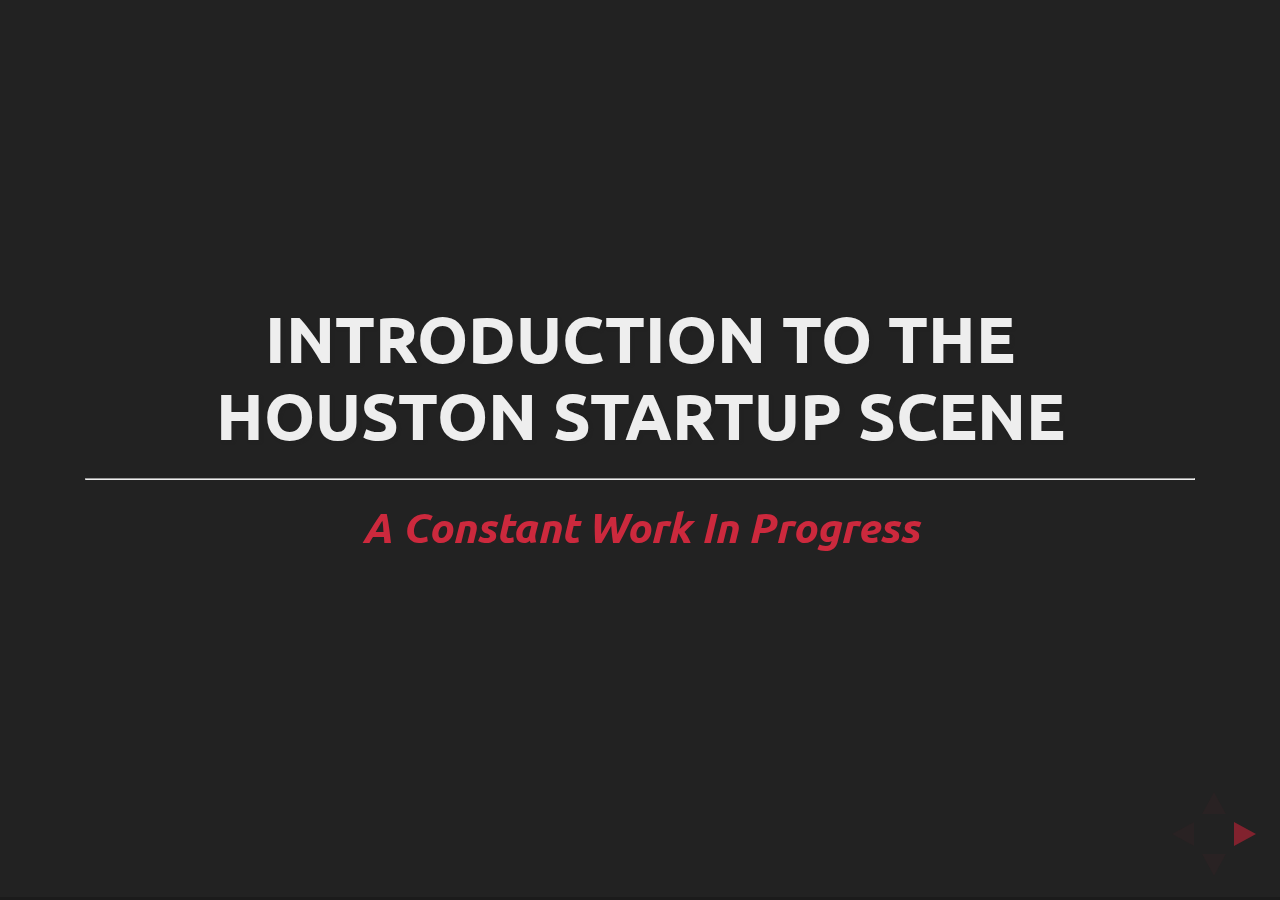
<file: houston-startup-scene-intro/index.html>
<!doctype html>
<html lang="en">

  <head>
    <meta charset="utf-8">

    <title>Intro to the Houston Startup Scene</title>

    <meta name="description" content="A framework for easily creating beautiful presentations using HTML">
    <meta name="author" content="Hakim El Hattab">

    <meta name="apple-mobile-web-app-capable" content="yes" />
    <meta name="apple-mobile-web-app-status-bar-style" content="black-translucent" />

    <meta name="viewport" content="width=device-width, initial-scale=1.0, maximum-scale=1.0, user-scalable=no, minimal-ui">

    <link rel="stylesheet" href="css/reveal.css">
    <link rel="stylesheet" href="css/theme/blood.css" id="theme">

    <!-- Code syntax highlighting -->
    <link rel="stylesheet" href="lib/css/zenburn.css">

    <!-- Custom CSS Overrides -->
    <link rel="stylesheet" href="css/custom.css">
    <link rel="stylesheet" href="css/bio-slide.css">

    <!-- Printing and PDF exports -->
    <script>
      var link = document.createElement( 'link' );
      link.rel = 'stylesheet';
      link.type = 'text/css';
      link.href = window.location.search.match( /print-pdf/gi ) ? 'css/print/pdf.css' : 'css/print/paper.css';
      document.getElementsByTagName( 'head' )[0].appendChild( link );
    </script>

    <!--[if lt IE 9]>
    <script src="lib/js/html5shiv.js"></script>
    <![endif]-->
  </head>

  <body>

    <div class="reveal">


      <!-- Any section element inside of this container is displayed as a slide -->
      <div class="slides">

        <section class="blood-custom">
          <h3>Introduction to the<br>Houston Startup Scene</h3>
          <hr>
          <span class="header-em tmar0"><em>A Constant Work In Progress</em></span>
        </section>


        <!-- CHANGE YOUR BIO INFO HERE -->
        <!-- CHANGE YOUR BIO INFO HERE -->
        <!-- CHANGE YOUR BIO INFO HERE -->


        <section class="blood-custom">
          <h3>Nice to meet you :)</h3>
          <hr>
          <div class="bio-slide clearfix">
            <div class="col-left">
              <span id="bio-name">
                Paul Kwiatkowski
              </span>
              <span id="bio-about">
                Chief Tenacity Officer at GroupRaise<br>
                paul@groupraise.com
              </span>
              <span id="bio-details">
                <a href="https://www.linkedin.com/in/swifthand">linkedin.com/in/swifthand</a><br>
                <a href="https://www.github.com/swifthand">github.com/swifthand</a><br>
                <a href="https://www.angel.co/swifthand">angel.co/swifthand</a><br>
                <a href="http://www.swifthand.net">www.swifthand.net</a><br>
              </span>
            </div>
            <div class="col-right">
              <div class="bio-image-container">
                <img src="img/bio.jpg" id="bio-photo">
              </div>
            </div>
          </div>
        </section>


        <!-- CHANGE YOUR BIO INFO UP THERE -->
        <!-- CHANGE YOUR BIO INFO UP THERE -->
        <!-- CHANGE YOUR BIO INFO UP THERE -->


        <section class="blood-custom">
          <h3>Preview of This Info Dump</h3>
          <hr>
          <span class="header-em tmar0"><em>Strap in and remember: these slides are also online!</em></span>
          <ul class="tmar16 full-width">
            <li>CoWorking &amp; Community Spaces </li>
            <li>Accelerators &amp; Incubators</li>
            <li>Hackerspaces &amp; Makerspaces</li>
            <li>Major Events and Conferences</li>
            <li>Monthly Startup Events</li>
            <li>Talent, Media &amp; Money</li>
            <li>Tune In! (General Resources)</li>
            <li>Other Awesome Organizations</li>
          </ul>
        </section>


        <section class="blood-custom">
          <h3>CoWorking &amp; Community</h3>
          <hr>
          <span class="header-em tmar0"><em>Where you'll find friends!</em></span>
          <ul class="tmar16 full-width">
            <li>START Houston</li>
            <li>TMCx+</li>
            <li>Level Office</li>
            <li>Any Independent Coffee Shop Inside 610</li>
            <br>
            <br>
            <li>Platform and Whitespace... ye will be missed.</li>
          </ul>
        </section>


        <section class="blood-custom">
          <h3>Accelerators &amp; Incubators</h3>
          <hr>
          <span class="header-em tmar0"><em>Mentors, Funding, Customers, Education</em></span>
          <ul class="tmar16 full-width">
            <li>TMCx, TMCx+ &amp; JLabs</li>
            <li>RED Labs</li>
            <li>Owl Spark</li>
            <li>Houston Technology Center (HTC)</li>
            <li>Fruition Labs</li>
            <li>Enventure</li>
            <li>SURGE Acclerator</li>
          </ul>
        </section>


        <section class="blood-custom">
          <h3>Hackerspaces &amp; Makerspaces</h3>
          <hr>
          <span class="header-em tmar0"><em>For Getting Hands-On</em></span>
          <ul class="tmar16 full-width">
            <li>TX/RX Labs</li>
            <li>Houston Makerspace</li>
            <li>Techno Chaos</li>
            <li>Proto Makerspace</li>
            <li>Katy Makerspace</li>
            <li>CreatorSpace</li>
          </ul>
        </section>



        <section class="blood-custom">
          <h3>Monthly Startup Events</h3>
          <hr>
          <span class="header-em tmar0"><em>The Weekly Heartbeat of the Community</em></span>
          <ul class="tmar16 full-width">
            <li>Week 1: Startup Happy Hour &amp; This Intro Talk</li>
            <li>Week 2: Startup Grind</li>
            <li>Week 3: The Lean Startup Circle</li>
            <li>Week 4: START Demo Day</li>
          </ul>
        </section>


        <section class="blood-custom">
          <h3>Major/Annual<br>Events &amp; Conferences</h3>
          <hr>
          <span class="header-em tmar0"><em>A Dose of Inspiration and/or Publicity!</em></span>

          <div class="clearfix">
            <div class="col-left font-small">
              <ul class="tmar16 full-width">
                <li>City of Houston Hackathon</li>
                <li>Startup Weekend</li>
                <li>3 Day Startup</li>
              </ul>
            </div>
            <div class="col-right font-small">
              <ul class="tmar16 full-width">
                <li>Startup Softball</li>
                <li>HATCH Pitch</li>
                <li>MEST</li>
              </ul>
            </div>
          </div>

          <div class="font-small">
            <ul class="tmar16 full-width">
              <li>Rice Alliance [Insert Topic Here] Venture Summits</li>
              <li>Rice Business Plan Competition</li>
              <li>Liftoff Houston Business Plan Contest</li>
              <li>Innovation Conference &amp; Showcase</li>
            </ul>
          </div>
        </section>


        <section class="blood-custom">
          <h3>Finding Talent</h3>
          <hr>
          <ul class="full-width">
            <li>Houston Digital Jobs (Facebook)</li>
            <li>Annual Startup Career Fair</li>
            <li>The Iron Yard &amp; Coder Camps</li>
            <li>Topical Meetups</li>
            <li><em>“The Speed of Beer”</em></li>
          </ul>

        </section>


        <section class="blood-custom">
          <h3>Media &amp; Publicity</h3>
          <hr>
          <ul class="tmar16 full-width">
            <li>Houston Business Journal</li>
            <li>Xconomy</li>
            <li>TVM's Houston Tech</li>
            <li>Culture Map Houston</li>
            <li>Houston Chronicle</li>
            <li>List Yourself in Houston Startups Facebook Group</li>
          </ul>
        </section>


        <section class="blood-custom">
          <h3>Funding &amp; Investment</h3>
          <hr>
          <span class="header-em tmar0"><em>Angels &amp; Investor Networks</em></span>
          <ul class="tmar16 full-width">
            <li>Houston Angel Network (HAN)</li>
            <li>Association of Texas Angel Networks (ATAN)</li>
            <li>Houston HALO Fund (Sidecar for HAN &amp; ATAN)</li>
            <li>Red House Associates</li>
            <li>Rice Alliance Venture Capital Events</li>
          </ul>
        </section>


        <section class="blood-custom">
          <h3>Funding &amp; Investment</h3>
          <hr>
          <span class="header-em tmar0"><em>Seed &amp; Venture Capital</em></span>
          <div class="col-left font-small">
            <ul class="tmar16 full-width">
              <li>Mercury Fund</li>
              <li>SURGE Ventures</li>
              <li>NextGen Capital</li>
              <li>Polus Capital</li>
            </ul>
          </div>
          <div class="col-right font-small">
            <ul class="tmar16 full-width">
              <li>Houston Health Ventures</li>
              <li>Cougar Venture Fund</li>
              <li>Technology Cultivation Fund</li>
              <li>Houston Ventures</li>
            </ul>
          </div>
        </section>


        <section class="blood-custom">
          <h3>Funding &amp; Investment</h3>
          <hr>
          <div class="col-right font-small">
            <span class="header-em tmar0">Corporate/Institutional</span>
            <ul class="full-width">
              <li>Shell Technology Ventures</li>
              <li>Chevron Technology Ventures</li>
              <li>Choose-Your-Own Adventures</li>
            </ul>
            <span class="header-em tmar16">Crowdfunded</span>
            <ul class="full-width">
              <li>SeedInvest</li>
            </ul>
          </div>
          <div class="col-left font-small">
            <span class="header-em tmar0">Grants</span>
            <ul class="full-width">
              <li>National Space Biomedical Research Institute (NSBRI)</li>
            </ul>
            <span class="header-em tmar16">Outsiders Looking In</span>
            <ul class="full-width">
              <li>S3 Ventures</li>
              <li>Live Oak Ventures</li>
              <li>And more from Dallas &amp; Austin</li>
            </ul>
          </div>

        </section>


        <section class="blood-custom">
          <h3>Stay Engaged &amp; Aware</h3>
          <hr>
          <div class="col-left font-small">
            <span class="header-em tmar0">Houston Startups Discussion</span>
            <ul>
              <li>Yes, it's a Facebook Group</li>
              <li>Startup List</li>
              <li>Startup Services List</li>
            </ul>
            <span class="header-em">Houston Digital Jobs</span>
            <span class="header-em">Leanhouston.org</span>
            (has these slides &amp; more)
          </div>
          <div class="col-right font-small">
            <span class="header-em tmar0">Calendars</span>
            <ul>
              <li>Startup Digest</li>
              <li>Accelerate Houston</li>
              <li>
                Organization-specific<br>
                (TMCx, START, HTC)
              </li>
            </ul>
            <span class="header-em">Newsletters</span>
            <ul>
              <li>START Houston</li>
              <li>Startup Digest</li>
              <li>Organization-specific</li>
            </ul>
          </div>
        </section>


        <section class="blood-custom">
          <h3>Other Awesome Orgs</h3>
          <hr>
          <span class="header-em tmar0"><em>Couldn't list them all if I tried!</em></span>
          <ul class="tmar16 full-width">
            <li>The Platformit House &amp; The Platformit Show</li>
            <li>Health 2.0 Houston</li>
            <li>NetSquared</li>
            <li>Social Media Breakfast</li>
            <li>The Indus Entrepreneurs</li>
            <li>Meetups, Meetups &amp; Meetups Galore!</li>
          </ul>
        </section>



        <section class="blood-custom">
          <h3>Thanks for Listening</h3>
          <hr>
          <span class="header-em tmar0"><em>Let's Go Make Some Magic</em></span>
        </section>


      </div>

    </div>

    <script src="lib/js/head.min.js"></script>
    <script src="js/reveal.js"></script>

    <script>

      // Full list of configuration options available at:
      // https://github.com/hakimel/reveal.js#configuration
      Reveal.initialize({
        controls: true,
        progress: true,
        history: true,
        center: true,

        transition: 'slide', // none/fade/slide/convex/concave/zoom

        // Optional reveal.js plugins
        dependencies: [
          { src: 'lib/js/classList.js', condition: function() { return !document.body.classList; } },
          { src: 'plugin/markdown/marked.js', condition: function() { return !!document.querySelector( '[data-markdown]' ); } },
          { src: 'plugin/markdown/markdown.js', condition: function() { return !!document.querySelector( '[data-markdown]' ); } },
          { src: 'plugin/highlight/highlight.js', async: true, condition: function() { return !!document.querySelector( 'pre code' ); }, callback: function() { hljs.initHighlightingOnLoad(); } },
          { src: 'plugin/zoom-js/zoom.js', async: true },
          { src: 'plugin/notes/notes.js', async: true }
        ]
      });

    </script>

  </body>
</html>
</file>
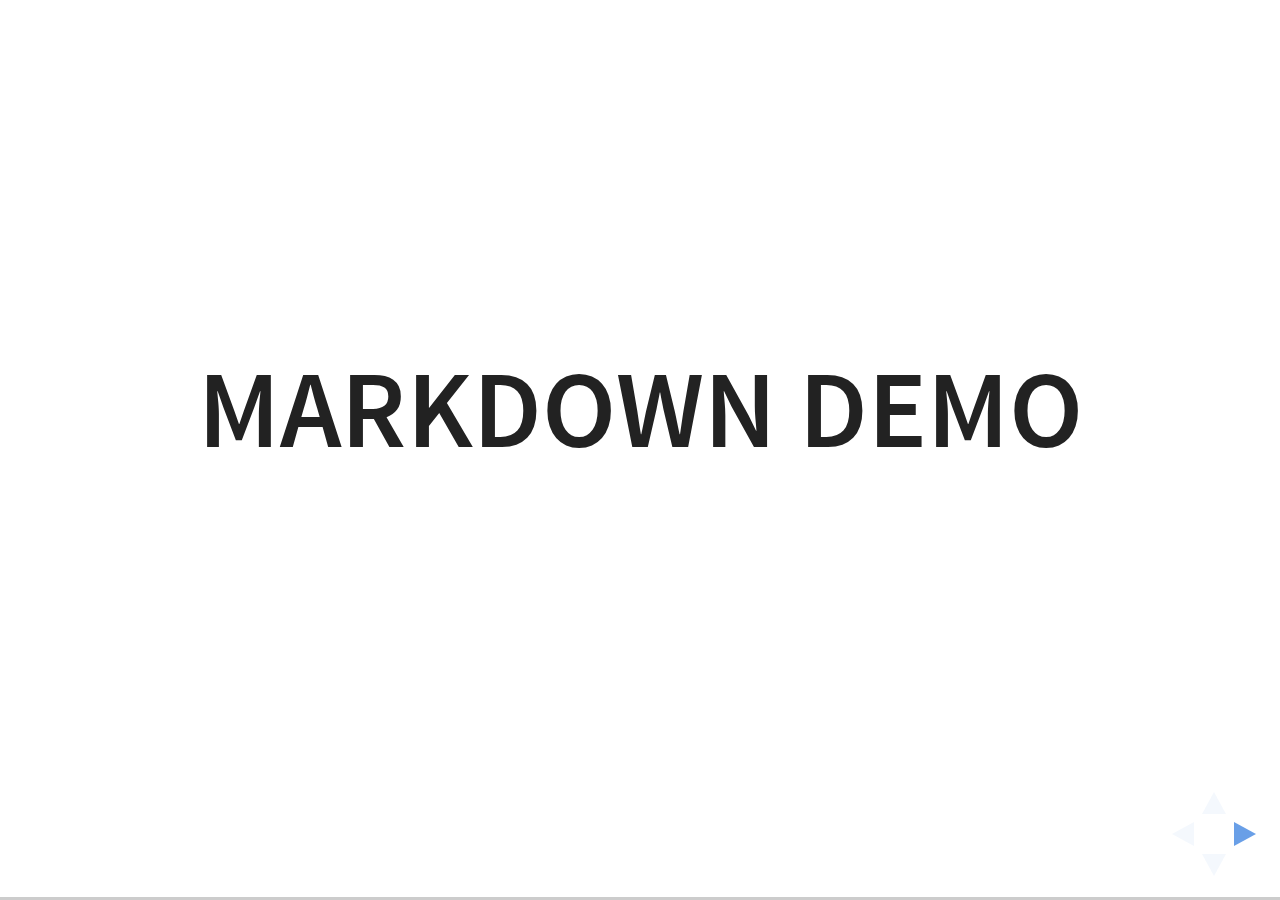
<file: houston-startup-scene-intro/plugin/markdown/example.html>
<!doctype html>
<html lang="en">

	<head>
		<meta charset="utf-8">

		<title>reveal.js - Markdown Demo</title>

		<link rel="stylesheet" href="../../css/reveal.css">
		<link rel="stylesheet" href="../../css/theme/white.css" id="theme">

        <link rel="stylesheet" href="../../lib/css/zenburn.css">
	</head>

	<body>

		<div class="reveal">

			<div class="slides">

                <!-- Use external markdown resource, separate slides by three newlines; vertical slides by two newlines -->
                <section data-markdown="example.md" data-separator="^\n\n\n" data-separator-vertical="^\n\n"></section>

                <!-- Slides are separated by three dashes (quick 'n dirty regular expression) -->
                <section data-markdown data-separator="---">
                    <script type="text/template">
                        ## Demo 1
                        Slide 1
                        ---
                        ## Demo 1
                        Slide 2
                        ---
                        ## Demo 1
                        Slide 3
                    </script>
                </section>

                <!-- Slides are separated by newline + three dashes + newline, vertical slides identical but two dashes -->
                <section data-markdown data-separator="^\n---\n$" data-separator-vertical="^\n--\n$">
                    <script type="text/template">
                        ## Demo 2
                        Slide 1.1

                        --

                        ## Demo 2
                        Slide 1.2

                        ---

                        ## Demo 2
                        Slide 2
                    </script>
                </section>

                <!-- No "extra" slides, since there are no separators defined (so they'll become horizontal rulers) -->
                <section data-markdown>
                    <script type="text/template">
                        A

                        ---

                        B

                        ---

                        C
                    </script>
                </section>

                <!-- Slide attributes -->
                <section data-markdown>
                    <script type="text/template">
                        <!-- .slide: data-background="#000000" -->
                        ## Slide attributes
                    </script>
                </section>

                <!-- Element attributes -->
                <section data-markdown>
                    <script type="text/template">
                        ## Element attributes
                        - Item 1 <!-- .element: class="fragment" data-fragment-index="2" -->
                        - Item 2 <!-- .element: class="fragment" data-fragment-index="1" -->
                    </script>
                </section>

                <!-- Code -->
                <section data-markdown>
                    <script type="text/template">
                        ```php
                        public function foo()
                        {
                            $foo = array(
                                'bar' => 'bar'
                            )
                        }
                        ```
                    </script>
                </section>

            </div>
		</div>

		<script src="../../lib/js/head.min.js"></script>
		<script src="../../js/reveal.js"></script>

		<script>

			Reveal.initialize({
				controls: true,
				progress: true,
				history: true,
				center: true,

				// Optional libraries used to extend on reveal.js
				dependencies: [
					{ src: '../../lib/js/classList.js', condition: function() { return !document.body.classList; } },
					{ src: 'marked.js', condition: function() { return !!document.querySelector( '[data-markdown]' ); } },
                    { src: 'markdown.js', condition: function() { return !!document.querySelector( '[data-markdown]' ); } },
                    { src: '../highlight/highlight.js', async: true, callback: function() { hljs.initHighlightingOnLoad(); } },
					{ src: '../notes/notes.js' }
				]
			});

		</script>

	</body>
</html>
</file>
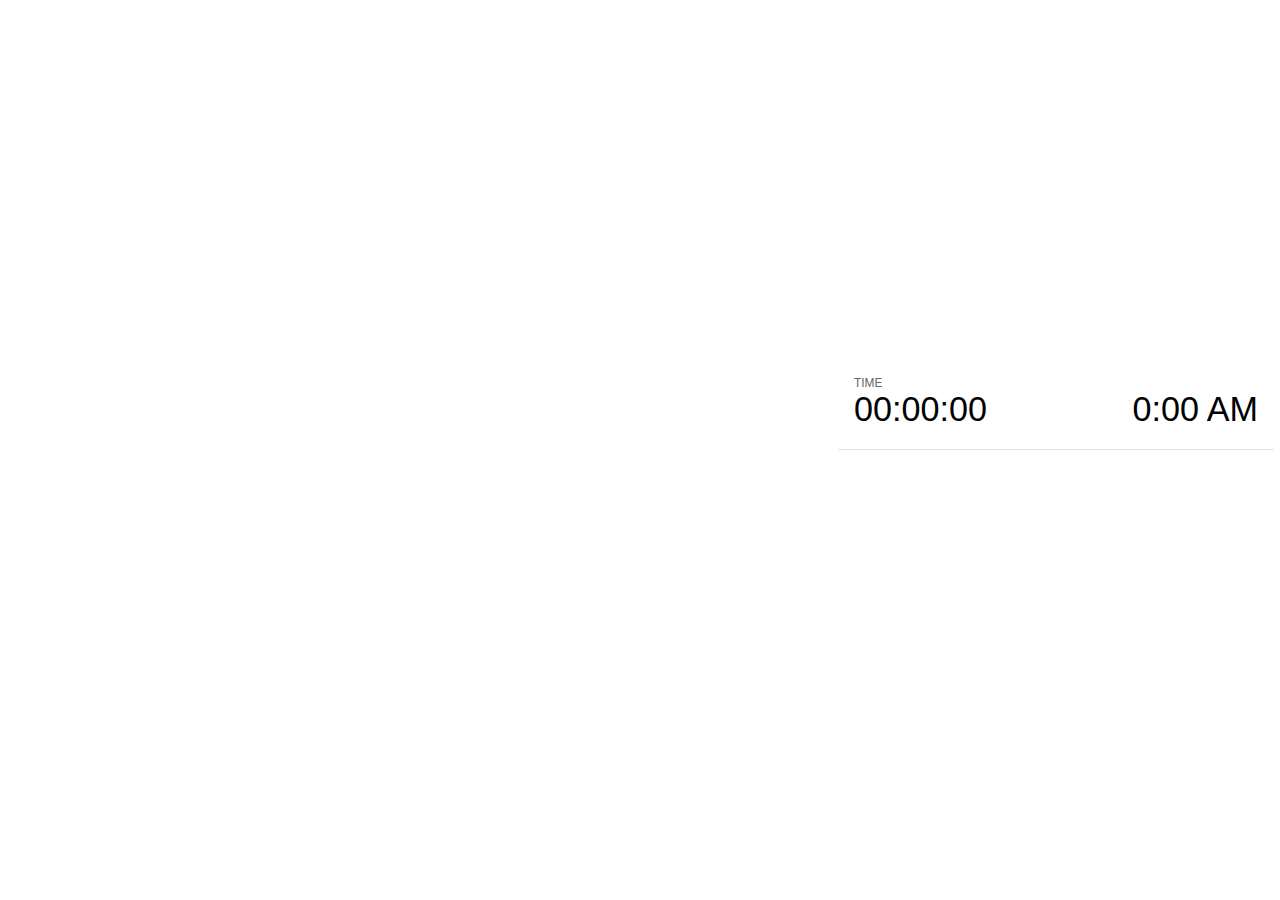
<file: houston-startup-scene-intro/plugin/notes/notes.html>
<!doctype html>
<html lang="en">
	<head>
		<meta charset="utf-8">

		<title>reveal.js - Slide Notes</title>

		<style>
			body {
				font-family: Helvetica;
			}

			#current-slide,
			#upcoming-slide,
			#speaker-controls {
				padding: 6px;
				box-sizing: border-box;
				-moz-box-sizing: border-box;
			}

			#current-slide iframe,
			#upcoming-slide iframe {
				width: 100%;
				height: 100%;
				border: 1px solid #ddd;
			}

			#current-slide .label,
			#upcoming-slide .label {
				position: absolute;
				top: 10px;
				left: 10px;
				font-weight: bold;
				font-size: 14px;
				z-index: 2;
				color: rgba( 255, 255, 255, 0.9 );
			}

			#current-slide {
				position: absolute;
				width: 65%;
				height: 100%;
				top: 0;
				left: 0;
				padding-right: 0;
			}

			#upcoming-slide {
				position: absolute;
				width: 35%;
				height: 40%;
				right: 0;
				top: 0;
			}

			#speaker-controls {
				position: absolute;
				top: 40%;
				right: 0;
				width: 35%;
				height: 60%;
				overflow: auto;

				font-size: 18px;
			}

				.speaker-controls-time.hidden,
				.speaker-controls-notes.hidden {
					display: none;
				}

				.speaker-controls-time .label,
				.speaker-controls-notes .label {
					text-transform: uppercase;
					font-weight: normal;
					font-size: 0.66em;
					color: #666;
					margin: 0;
				}

				.speaker-controls-time {
					border-bottom: 1px solid rgba( 200, 200, 200, 0.5 );
					margin-bottom: 10px;
					padding: 10px 16px;
					padding-bottom: 20px;
					cursor: pointer;
				}

				.speaker-controls-time .reset-button {
					opacity: 0;
					float: right;
					color: #666;
					text-decoration: none;
				}
				.speaker-controls-time:hover .reset-button {
					opacity: 1;
				}

				.speaker-controls-time .timer,
				.speaker-controls-time .clock {
					width: 50%;
					font-size: 1.9em;
				}

				.speaker-controls-time .timer {
					float: left;
				}

				.speaker-controls-time .clock {
					float: right;
					text-align: right;
				}

				.speaker-controls-time span.mute {
					color: #bbb;
				}

				.speaker-controls-notes {
					padding: 10px 16px;
				}

				.speaker-controls-notes .value {
					margin-top: 5px;
					line-height: 1.4;
					font-size: 1.2em;
				}

			.clear {
				clear: both;
			}

			@media screen and (max-width: 1080px) {
				#speaker-controls {
					font-size: 16px;
				}
			}

			@media screen and (max-width: 900px) {
				#speaker-controls {
					font-size: 14px;
				}
			}

			@media screen and (max-width: 800px) {
				#speaker-controls {
					font-size: 12px;
				}
			}

		</style>
	</head>

	<body>

		<div id="current-slide"></div>
		<div id="upcoming-slide"><span class="label">UPCOMING:</span></div>
		<div id="speaker-controls">
			<div class="speaker-controls-time">
				<h4 class="label">Time <span class="reset-button">Click to Reset</span></h4>
				<div class="clock">
					<span class="clock-value">0:00 AM</span>
				</div>
				<div class="timer">
					<span class="hours-value">00</span><span class="minutes-value">:00</span><span class="seconds-value">:00</span>
				</div>
				<div class="clear"></div>
			</div>

			<div class="speaker-controls-notes hidden">
				<h4 class="label">Notes</h4>
				<div class="value"></div>
			</div>
		</div>

		<script src="../../plugin/markdown/marked.js"></script>
		<script>

			(function() {

				var notes,
					notesValue,
					currentState,
					currentSlide,
					upcomingSlide,
					connected = false;

				window.addEventListener( 'message', function( event ) {

					var data = JSON.parse( event.data );

					// Messages sent by the notes plugin inside of the main window
					if( data && data.namespace === 'reveal-notes' ) {
						if( data.type === 'connect' ) {
							handleConnectMessage( data );
						}
						else if( data.type === 'state' ) {
							handleStateMessage( data );
						}
					}
					// Messages sent by the reveal.js inside of the current slide preview
					else if( data && data.namespace === 'reveal' ) {
						if( /ready/.test( data.eventName ) ) {
							// Send a message back to notify that the handshake is complete
							window.opener.postMessage( JSON.stringify({ namespace: 'reveal-notes', type: 'connected'} ), '*' );
						}
						else if( /slidechanged|fragmentshown|fragmenthidden|overviewshown|overviewhidden|paused|resumed/.test( data.eventName ) && currentState !== JSON.stringify( data.state ) ) {
							window.opener.postMessage( JSON.stringify({ method: 'setState', args: [ data.state ]} ), '*' );
						}
					}

				} );

				/**
				 * Called when the main window is trying to establish a
				 * connection.
				 */
				function handleConnectMessage( data ) {

					if( connected === false ) {
						connected = true;

						setupIframes( data );
						setupKeyboard();
						setupNotes();
						setupTimer();
					}

				}

				/**
				 * Called when the main window sends an updated state.
				 */
				function handleStateMessage( data ) {

					// Store the most recently set state to avoid circular loops
					// applying the same state
					currentState = JSON.stringify( data.state );

					// No need for updating the notes in case of fragment changes
					if ( data.notes ) {
						notes.classList.remove( 'hidden' );
						notesValue.style.whiteSpace = data.whitespace;
						if( data.markdown ) {
							notesValue.innerHTML = marked( data.notes );
						}
						else {
							notesValue.innerHTML = data.notes;
						}
					}
					else {
						notes.classList.add( 'hidden' );
					}

					// Update the note slides
					currentSlide.contentWindow.postMessage( JSON.stringify({ method: 'setState', args: [ data.state ] }), '*' );
					upcomingSlide.contentWindow.postMessage( JSON.stringify({ method: 'setState', args: [ data.state ] }), '*' );
					upcomingSlide.contentWindow.postMessage( JSON.stringify({ method: 'next' }), '*' );

				}

				// Limit to max one state update per X ms
				handleStateMessage = debounce( handleStateMessage, 200 );

				/**
				 * Forward keyboard events to the current slide window.
				 * This enables keyboard events to work even if focus
				 * isn't set on the current slide iframe.
				 */
				function setupKeyboard() {

					document.addEventListener( 'keydown', function( event ) {
						currentSlide.contentWindow.postMessage( JSON.stringify({ method: 'triggerKey', args: [ event.keyCode ] }), '*' );
					} );

				}

				/**
				 * Creates the preview iframes.
				 */
				function setupIframes( data ) {

					var params = [
						'receiver',
						'progress=false',
						'history=false',
						'transition=none',
						'autoSlide=0',
						'backgroundTransition=none'
					].join( '&' );

					var hash = '#/' + data.state.indexh + '/' + data.state.indexv;
					var currentURL = data.url + '?' + params + '&postMessageEvents=true' + hash;
					var upcomingURL = data.url + '?' + params + '&controls=false' + hash;

					currentSlide = document.createElement( 'iframe' );
					currentSlide.setAttribute( 'width', 1280 );
					currentSlide.setAttribute( 'height', 1024 );
					currentSlide.setAttribute( 'src', currentURL );
					document.querySelector( '#current-slide' ).appendChild( currentSlide );

					upcomingSlide = document.createElement( 'iframe' );
					upcomingSlide.setAttribute( 'width', 640 );
					upcomingSlide.setAttribute( 'height', 512 );
					upcomingSlide.setAttribute( 'src', upcomingURL );
					document.querySelector( '#upcoming-slide' ).appendChild( upcomingSlide );

				}

				/**
				 * Setup the notes UI.
				 */
				function setupNotes() {

					notes = document.querySelector( '.speaker-controls-notes' );
					notesValue = document.querySelector( '.speaker-controls-notes .value' );

				}

				/**
				 * Create the timer and clock and start updating them
				 * at an interval.
				 */
				function setupTimer() {

					var start = new Date(),
						timeEl = document.querySelector( '.speaker-controls-time' ),
						clockEl = timeEl.querySelector( '.clock-value' ),
						hoursEl = timeEl.querySelector( '.hours-value' ),
						minutesEl = timeEl.querySelector( '.minutes-value' ),
						secondsEl = timeEl.querySelector( '.seconds-value' );

					function _updateTimer() {

						var diff, hours, minutes, seconds,
							now = new Date();

						diff = now.getTime() - start.getTime();
						hours = Math.floor( diff / ( 1000 * 60 * 60 ) );
						minutes = Math.floor( ( diff / ( 1000 * 60 ) ) % 60 );
						seconds = Math.floor( ( diff / 1000 ) % 60 );

						clockEl.innerHTML = now.toLocaleTimeString( 'en-US', { hour12: true, hour: '2-digit', minute:'2-digit' } );
						hoursEl.innerHTML = zeroPadInteger( hours );
						hoursEl.className = hours > 0 ? '' : 'mute';
						minutesEl.innerHTML = ':' + zeroPadInteger( minutes );
						minutesEl.className = minutes > 0 ? '' : 'mute';
						secondsEl.innerHTML = ':' + zeroPadInteger( seconds );

					}

					// Update once directly
					_updateTimer();

					// Then update every second
					setInterval( _updateTimer, 1000 );

					timeEl.addEventListener( 'click', function() {
						start = new Date();
						_updateTimer();
						return false;
					} );

				}

				function zeroPadInteger( num ) {

					var str = '00' + parseInt( num );
					return str.substring( str.length - 2 );

				}

				/**
				 * Limits the frequency at which a function can be called.
				 */
				function debounce( fn, ms ) {

					var lastTime = 0,
						timeout;

					return function() {

						var args = arguments;
						var context = this;

						clearTimeout( timeout );

						var timeSinceLastCall = Date.now() - lastTime;
						if( timeSinceLastCall > ms ) {
							fn.apply( context, args );
							lastTime = Date.now();
						}
						else {
							timeout = setTimeout( function() {
								fn.apply( context, args );
								lastTime = Date.now();
							}, ms - timeSinceLastCall );
						}

					}

				}

			})();

		</script>
	</body>
</html>
</file>
<file: houston-startup-scene-intro/css/theme/blood.css>
/**
 * Blood theme for reveal.js
 * Author: Walther http://github.com/Walther
 *
 * Designed to be used with highlight.js theme
 * "monokai_sublime.css" available from
 * https://github.com/isagalaev/highlight.js/
 *
 * For other themes, change $codeBackground accordingly.
 *
 */
@import url(https://fonts.googleapis.com/css?family=Ubuntu:300,700,300italic,700italic);
/*********************************************
 * GLOBAL STYLES
 *********************************************/
body {
  background: #222;
  background-color: #222; }

.reveal {
  font-family: Ubuntu, "sans-serif";
  font-size: 36px;
  font-weight: normal;
  color: #eee; }

::selection {
  color: #fff;
  background: #a23;
  text-shadow: none; }

.reveal .slides > section,
.reveal .slides > section > section {
  line-height: 1.3;
  font-weight: inherit; }

/*********************************************
 * HEADERS
 *********************************************/
.reveal h1,
.reveal h2,
.reveal h3,
.reveal h4,
.reveal h5,
.reveal h6 {
  margin: 0 0 20px 0;
  color: #eee;
  font-family: Ubuntu, "sans-serif";
  font-weight: normal;
  line-height: 1.2;
  letter-spacing: normal;
  text-transform: uppercase;
  text-shadow: 2px 2px 2px #222;
  word-wrap: break-word; }

.reveal h1 {
  font-size: 3.77em; }

.reveal h2 {
  font-size: 2.11em; }

.reveal h3 {
  font-size: 1.55em; }

.reveal h4 {
  font-size: 1em; }

.reveal h1 {
  text-shadow: 0 1px 0 #ccc, 0 2px 0 #c9c9c9, 0 3px 0 #bbb, 0 4px 0 #b9b9b9, 0 5px 0 #aaa, 0 6px 1px rgba(0, 0, 0, 0.1), 0 0 5px rgba(0, 0, 0, 0.1), 0 1px 3px rgba(0, 0, 0, 0.3), 0 3px 5px rgba(0, 0, 0, 0.2), 0 5px 10px rgba(0, 0, 0, 0.25), 0 20px 20px rgba(0, 0, 0, 0.15); }

/*********************************************
 * OTHER
 *********************************************/
.reveal p {
  margin: 20px 0;
  line-height: 1.3; }

/* Ensure certain elements are never larger than the slide itself */
.reveal img,
.reveal video,
.reveal iframe {
  max-width: 95%;
  max-height: 95%; }

.reveal strong,
.reveal b {
  font-weight: bold; }

.reveal em {
  font-style: italic; }

.reveal ol,
.reveal dl,
.reveal ul {
  display: inline-block;
  text-align: left;
  margin: 0 0 0 1em; }

.reveal ol {
  list-style-type: decimal; }

.reveal ul {
  list-style-type: disc; }

.reveal ul ul {
  list-style-type: square; }

.reveal ul ul ul {
  list-style-type: circle; }

.reveal ul ul,
.reveal ul ol,
.reveal ol ol,
.reveal ol ul {
  display: block;
  margin-left: 40px; }

.reveal dt {
  font-weight: bold; }

.reveal dd {
  margin-left: 40px; }

.reveal q,
.reveal blockquote {
  quotes: none; }

.reveal blockquote {
  display: block;
  position: relative;
  width: 70%;
  margin: 20px auto;
  padding: 5px;
  font-style: italic;
  background: rgba(255, 255, 255, 0.05);
  box-shadow: 0px 0px 2px rgba(0, 0, 0, 0.2); }

.reveal blockquote p:first-child,
.reveal blockquote p:last-child {
  display: inline-block; }

.reveal q {
  font-style: italic; }

.reveal pre {
  display: block;
  position: relative;
  width: 90%;
  margin: 20px auto;
  text-align: left;
  font-size: 0.55em;
  font-family: monospace;
  line-height: 1.2em;
  word-wrap: break-word;
  box-shadow: 0px 0px 6px rgba(0, 0, 0, 0.3); }

.reveal code {
  font-family: monospace; }

.reveal pre code {
  display: block;
  padding: 5px;
  overflow: auto;
  max-height: 400px;
  word-wrap: normal; }

.reveal table {
  margin: auto;
  border-collapse: collapse;
  border-spacing: 0; }

.reveal table th {
  font-weight: bold; }

.reveal table th,
.reveal table td {
  text-align: left;
  padding: 0.2em 0.5em 0.2em 0.5em;
  border-bottom: 1px solid; }

.reveal table th[align="center"],
.reveal table td[align="center"] {
  text-align: center; }

.reveal table th[align="right"],
.reveal table td[align="right"] {
  text-align: right; }

.reveal table tr:last-child td {
  border-bottom: none; }

.reveal sup {
  vertical-align: super; }

.reveal sub {
  vertical-align: sub; }

.reveal small {
  display: inline-block;
  font-size: 0.6em;
  line-height: 1.2em;
  vertical-align: top; }

.reveal small * {
  vertical-align: top; }

/*********************************************
 * LINKS
 *********************************************/
.reveal a {
  color: #a23;
  text-decoration: none;
  -webkit-transition: color .15s ease;
  -moz-transition: color .15s ease;
  transition: color .15s ease; }

.reveal a:hover {
  color: #dd5566;
  text-shadow: none;
  border: none; }

.reveal .roll span:after {
  color: #fff;
  background: #6a1520; }

/*********************************************
 * IMAGES
 *********************************************/
.reveal section img {
  margin: 15px 0px;
  background: rgba(255, 255, 255, 0.12);
  border: 4px solid #eee;
  box-shadow: 0 0 10px rgba(0, 0, 0, 0.15); }

.reveal section img.plain {
  border: 0;
  box-shadow: none; }

.reveal a img {
  -webkit-transition: all .15s linear;
  -moz-transition: all .15s linear;
  transition: all .15s linear; }

.reveal a:hover img {
  background: rgba(255, 255, 255, 0.2);
  border-color: #a23;
  box-shadow: 0 0 20px rgba(0, 0, 0, 0.55); }

/*********************************************
 * NAVIGATION CONTROLS
 *********************************************/
.reveal .controls .navigate-left,
.reveal .controls .navigate-left.enabled {
  border-right-color: #a23; }

.reveal .controls .navigate-right,
.reveal .controls .navigate-right.enabled {
  border-left-color: #a23; }

.reveal .controls .navigate-up,
.reveal .controls .navigate-up.enabled {
  border-bottom-color: #a23; }

.reveal .controls .navigate-down,
.reveal .controls .navigate-down.enabled {
  border-top-color: #a23; }

.reveal .controls .navigate-left.enabled:hover {
  border-right-color: #dd5566; }

.reveal .controls .navigate-right.enabled:hover {
  border-left-color: #dd5566; }

.reveal .controls .navigate-up.enabled:hover {
  border-bottom-color: #dd5566; }

.reveal .controls .navigate-down.enabled:hover {
  border-top-color: #dd5566; }

/*********************************************
 * PROGRESS BAR
 *********************************************/
.reveal .progress {
  background: rgba(0, 0, 0, 0.2); }

.reveal .progress span {
  background: #a23;
  -webkit-transition: width 800ms cubic-bezier(0.26, 0.86, 0.44, 0.985);
  -moz-transition: width 800ms cubic-bezier(0.26, 0.86, 0.44, 0.985);
  transition: width 800ms cubic-bezier(0.26, 0.86, 0.44, 0.985); }

/*********************************************
 * SLIDE NUMBER
 *********************************************/
.reveal .slide-number {
  color: #a23; }

.reveal p {
  font-weight: 300;
  text-shadow: 1px 1px #222; }

.reveal h1,
.reveal h2,
.reveal h3,
.reveal h4,
.reveal h5,
.reveal h6 {
  font-weight: 700; }

.reveal p code {
  background-color: #23241f;
  display: inline-block;
  border-radius: 7px; }

.reveal small code {
  vertical-align: baseline; }
</file>
<file: houston-startup-scene-intro/lib/css/zenburn.css>
/*
Zenburn style from voldmar.ru (c) Vladimir Epifanov <voldmar@voldmar.ru>
based on dark.css by Ivan Sagalaev
*/

.hljs {
  display: block;
  overflow-x: auto;
  padding: 0.5em;
  background: #3f3f3f;
  color: #dcdcdc;
  -webkit-text-size-adjust: none;
}

.hljs-keyword,
.hljs-tag,
.css .hljs-class,
.css .hljs-id,
.lisp .hljs-title,
.nginx .hljs-title,
.hljs-request,
.hljs-status,
.clojure .hljs-attribute {
  color: #e3ceab;
}

.django .hljs-template_tag,
.django .hljs-variable,
.django .hljs-filter .hljs-argument {
  color: #dcdcdc;
}

.hljs-number,
.hljs-date {
  color: #8cd0d3;
}

.dos .hljs-envvar,
.dos .hljs-stream,
.hljs-variable,
.apache .hljs-sqbracket,
.hljs-name {
  color: #efdcbc;
}

.dos .hljs-flow,
.diff .hljs-change,
.python .exception,
.python .hljs-built_in,
.hljs-literal,
.tex .hljs-special {
  color: #efefaf;
}

.diff .hljs-chunk,
.hljs-subst {
  color: #8f8f8f;
}

.dos .hljs-keyword,
.hljs-decorator,
.hljs-title,
.hljs-type,
.diff .hljs-header,
.ruby .hljs-class .hljs-parent,
.apache .hljs-tag,
.nginx .hljs-built_in,
.tex .hljs-command,
.hljs-prompt {
  color: #efef8f;
}

.dos .hljs-winutils,
.ruby .hljs-symbol,
.ruby .hljs-symbol .hljs-string,
.ruby .hljs-string {
  color: #dca3a3;
}

.diff .hljs-deletion,
.hljs-string,
.hljs-tag .hljs-value,
.hljs-preprocessor,
.hljs-pragma,
.hljs-built_in,
.smalltalk .hljs-class,
.smalltalk .hljs-localvars,
.smalltalk .hljs-array,
.css .hljs-rule .hljs-value,
.hljs-attr_selector,
.hljs-pseudo,
.apache .hljs-cbracket,
.tex .hljs-formula,
.coffeescript .hljs-attribute {
  color: #cc9393;
}

.hljs-shebang,
.diff .hljs-addition,
.hljs-comment,
.hljs-annotation,
.hljs-pi,
.hljs-doctype {
  color: #7f9f7f;
}

.coffeescript .javascript,
.javascript .xml,
.tex .hljs-formula,
.xml .javascript,
.xml .vbscript,
.xml .css,
.xml .hljs-cdata {
  opacity: 0.5;
}
</file>
<file: houston-startup-scene-intro/css/custom.css>
.blood-custom {
  color: #ddd;
}

.blood-custom .header-em {
  font-weight : bold;
  color       : #CC293D;
  margin-top  : 20px;
  display     : block;
}

.blood-custom .col-right {
  float       : right;
  width       : 50%;
  text-align  : left;
}

.blood-custom .col-left {
  float       : left;
  width       : 50%;
  text-align  : left;
}

.blood-custom .font-small {
  font-size: 90% !important;
}

.blood-custom .full-width {
  display: block;
}

.clearfix:after {
  content : "";
  display : table;
  clear   : both;
}

.tmar0  { margin-top:  0    !important; }
.tmar8  { margin-top:  8px  !important; }
.tmar16 { margin-top: 16px  !important; }
</file>
<file: houston-startup-scene-intro/css/bio-slide.css>
.bio-slide {
  position: relative;
}

.bio-slide  #bio-name {
  font-size   : 125%;
  font-weight : bold;
  display     : block;
  color       : #CC293D;
}

.bio-slide  #bio-about {
  font-size   : 80%;
  line-height : 150%;
  margin-top  : 16px;
  display     : block;
}

.bio-slide  #bio-details {
  position      : absolute;
  bottom        : 0;
  left          : 0;
  width         : 50%;
  font-size     : 80%;
  margin-bottom : 16px;
  display       : block;
}

.bio-slide #bio-details a {
  color: #ddd;
}

.bio-slide .col-left,
.bio-slide .col-right {
  height: 100%;
}

.bio-image-container {
  overflow  : hidden;
  text-align: center;
}

.bio-slide img#bio-photo {
  max-height: 500px;
  max-width : 100%;
  margin    : 0;
}
</file>
<file: houston-startup-scene-intro/css/theme/white.css>
/**
 * White theme for reveal.js. This is the opposite of the 'black' theme.
 *
 * Copyright (C) 2015 Hakim El Hattab, http://hakim.se
 */
@import url(../../lib/font/source-sans-pro/source-sans-pro.css);
section.has-dark-background, section.has-dark-background h1, section.has-dark-background h2, section.has-dark-background h3, section.has-dark-background h4, section.has-dark-background h5, section.has-dark-background h6 {
  color: #fff; }

/*********************************************
 * GLOBAL STYLES
 *********************************************/
body {
  background: #fff;
  background-color: #fff; }

.reveal {
  font-family: "Source Sans Pro", Helvetica, sans-serif;
  font-size: 38px;
  font-weight: normal;
  color: #222; }

::selection {
  color: #fff;
  background: #98bdef;
  text-shadow: none; }

.reveal .slides > section,
.reveal .slides > section > section {
  line-height: 1.3;
  font-weight: inherit; }

/*********************************************
 * HEADERS
 *********************************************/
.reveal h1,
.reveal h2,
.reveal h3,
.reveal h4,
.reveal h5,
.reveal h6 {
  margin: 0 0 20px 0;
  color: #222;
  font-family: "Source Sans Pro", Helvetica, sans-serif;
  font-weight: 600;
  line-height: 1.2;
  letter-spacing: normal;
  text-transform: uppercase;
  text-shadow: none;
  word-wrap: break-word; }

.reveal h1 {
  font-size: 2.5em; }

.reveal h2 {
  font-size: 1.6em; }

.reveal h3 {
  font-size: 1.3em; }

.reveal h4 {
  font-size: 1em; }

.reveal h1 {
  text-shadow: none; }

/*********************************************
 * OTHER
 *********************************************/
.reveal p {
  margin: 20px 0;
  line-height: 1.3; }

/* Ensure certain elements are never larger than the slide itself */
.reveal img,
.reveal video,
.reveal iframe {
  max-width: 95%;
  max-height: 95%; }

.reveal strong,
.reveal b {
  font-weight: bold; }

.reveal em {
  font-style: italic; }

.reveal ol,
.reveal dl,
.reveal ul {
  display: inline-block;
  text-align: left;
  margin: 0 0 0 1em; }

.reveal ol {
  list-style-type: decimal; }

.reveal ul {
  list-style-type: disc; }

.reveal ul ul {
  list-style-type: square; }

.reveal ul ul ul {
  list-style-type: circle; }

.reveal ul ul,
.reveal ul ol,
.reveal ol ol,
.reveal ol ul {
  display: block;
  margin-left: 40px; }

.reveal dt {
  font-weight: bold; }

.reveal dd {
  margin-left: 40px; }

.reveal q,
.reveal blockquote {
  quotes: none; }

.reveal blockquote {
  display: block;
  position: relative;
  width: 70%;
  margin: 20px auto;
  padding: 5px;
  font-style: italic;
  background: rgba(255, 255, 255, 0.05);
  box-shadow: 0px 0px 2px rgba(0, 0, 0, 0.2); }

.reveal blockquote p:first-child,
.reveal blockquote p:last-child {
  display: inline-block; }

.reveal q {
  font-style: italic; }

.reveal pre {
  display: block;
  position: relative;
  width: 90%;
  margin: 20px auto;
  text-align: left;
  font-size: 0.55em;
  font-family: monospace;
  line-height: 1.2em;
  word-wrap: break-word;
  box-shadow: 0px 0px 6px rgba(0, 0, 0, 0.3); }

.reveal code {
  font-family: monospace; }

.reveal pre code {
  display: block;
  padding: 5px;
  overflow: auto;
  max-height: 400px;
  word-wrap: normal; }

.reveal table {
  margin: auto;
  border-collapse: collapse;
  border-spacing: 0; }

.reveal table th {
  font-weight: bold; }

.reveal table th,
.reveal table td {
  text-align: left;
  padding: 0.2em 0.5em 0.2em 0.5em;
  border-bottom: 1px solid; }

.reveal table th[align="center"],
.reveal table td[align="center"] {
  text-align: center; }

.reveal table th[align="right"],
.reveal table td[align="right"] {
  text-align: right; }

.reveal table tr:last-child td {
  border-bottom: none; }

.reveal sup {
  vertical-align: super; }

.reveal sub {
  vertical-align: sub; }

.reveal small {
  display: inline-block;
  font-size: 0.6em;
  line-height: 1.2em;
  vertical-align: top; }

.reveal small * {
  vertical-align: top; }

/*********************************************
 * LINKS
 *********************************************/
.reveal a {
  color: #2a76dd;
  text-decoration: none;
  -webkit-transition: color .15s ease;
  -moz-transition: color .15s ease;
  transition: color .15s ease; }

.reveal a:hover {
  color: #6ca0e8;
  text-shadow: none;
  border: none; }

.reveal .roll span:after {
  color: #fff;
  background: #1a53a1; }

/*********************************************
 * IMAGES
 *********************************************/
.reveal section img {
  margin: 15px 0px;
  background: rgba(255, 255, 255, 0.12);
  border: 4px solid #222;
  box-shadow: 0 0 10px rgba(0, 0, 0, 0.15); }

.reveal section img.plain {
  border: 0;
  box-shadow: none; }

.reveal a img {
  -webkit-transition: all .15s linear;
  -moz-transition: all .15s linear;
  transition: all .15s linear; }

.reveal a:hover img {
  background: rgba(255, 255, 255, 0.2);
  border-color: #2a76dd;
  box-shadow: 0 0 20px rgba(0, 0, 0, 0.55); }

/*********************************************
 * NAVIGATION CONTROLS
 *********************************************/
.reveal .controls .navigate-left,
.reveal .controls .navigate-left.enabled {
  border-right-color: #2a76dd; }

.reveal .controls .navigate-right,
.reveal .controls .navigate-right.enabled {
  border-left-color: #2a76dd; }

.reveal .controls .navigate-up,
.reveal .controls .navigate-up.enabled {
  border-bottom-color: #2a76dd; }

.reveal .controls .navigate-down,
.reveal .controls .navigate-down.enabled {
  border-top-color: #2a76dd; }

.reveal .controls .navigate-left.enabled:hover {
  border-right-color: #6ca0e8; }

.reveal .controls .navigate-right.enabled:hover {
  border-left-color: #6ca0e8; }

.reveal .controls .navigate-up.enabled:hover {
  border-bottom-color: #6ca0e8; }

.reveal .controls .navigate-down.enabled:hover {
  border-top-color: #6ca0e8; }

/*********************************************
 * PROGRESS BAR
 *********************************************/
.reveal .progress {
  background: rgba(0, 0, 0, 0.2); }

.reveal .progress span {
  background: #2a76dd;
  -webkit-transition: width 800ms cubic-bezier(0.26, 0.86, 0.44, 0.985);
  -moz-transition: width 800ms cubic-bezier(0.26, 0.86, 0.44, 0.985);
  transition: width 800ms cubic-bezier(0.26, 0.86, 0.44, 0.985); }

/*********************************************
 * SLIDE NUMBER
 *********************************************/
.reveal .slide-number {
  color: #2a76dd; }
</file>
